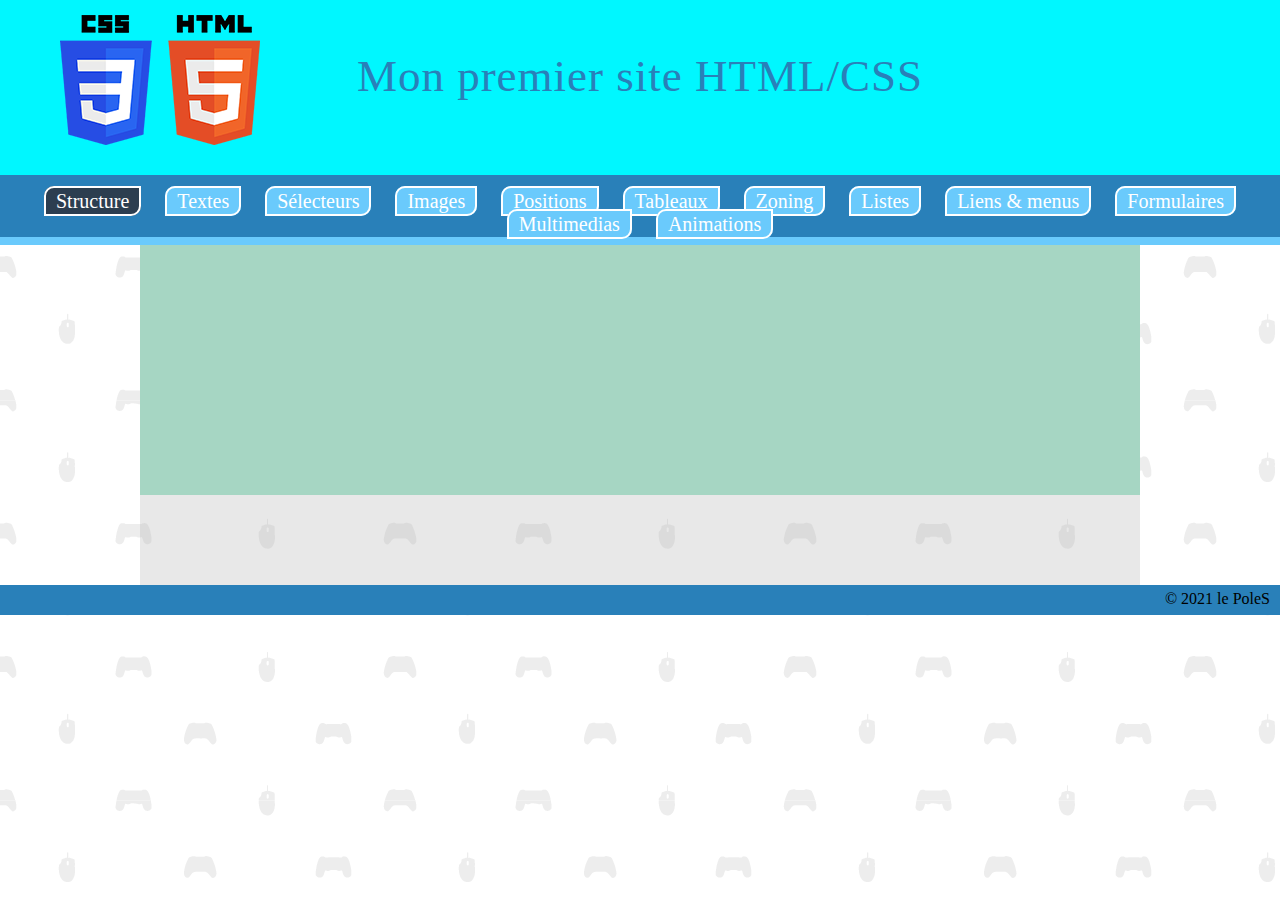
<file: index.html>
<!DOCTYPE html <html lang='fr'>

<head>
    <meta charset='UTF-8'>
    <meta name='viewport' content='width=device-width, initial-scale=1.0'>
    <meta http-equiv='X-UA-Compatible' content='ie=edge'>
    <meta name='description' content='index su site, page structure'>
    <meta name='author' content='Chanrothmony Khy'>
    <title>Ma page structure</title>

    <link rel="preconnect" href="https://fonts.googleapis.com">
    <link rel="preconnect" href="https://fonts.gstatic.com" crossorigin>
    <link
        href="https://fonts.googleapis.com/css2?family=Caveat+Brush&family=Cormorant+Garamond:ital,wght@0,300;0,400;0,500;0,700;1,300;1,400;1,500&family=Open+Sans:wght@300&family=Yanone+Kaffeesatz:wght@300&display=swap"
        rel="stylesheet">
    <link rel="stylesheet" href="https://cdnjs.cloudflare.com/ajax/libs/font-awesome/6.0.0-beta3/css/all.min.css"
        integrity="sha512-Fo3rlrZj/k7ujTnHg4CGR2D7kSs0v4LLanw2qksYuRlEzO+tcaEPQogQ0KaoGN26/zrn20ImR1DfuLWnOo7aBA=="
        crossorigin="anonymous" referrerpolicy="no-referrer" />

    <!-- Mon CSS-->
    <link rel='stylesheet' href='css/style.css'>
</head>

<body>
    <header>
        <div id="logo">
            <a href="#logo">
                <button type="button">
                    <i class="fas fa-arrow-circle-up"></i>
                </button>
            </a>

            <img src="img/logo.png" alt="css 3, html 5">
        </div>

        <div id="slogan">
         <h1>Mon premier site HTML/CSS</h1>
        </div>

        <div id="social">
            <a href="https://www.facebook.com/" target="_blank">
                <i class="fab fa-facebook-square"></i>
                <a href="https://wwww.instagram.com" target="_blank">
                <i class="fab fa-instagram"></i>
            </a>
        </div>

        <div class="clear"></div>
    </header>

    <nav>
        <div class="ancreNav">
            <a href="index.html" class="activ">Structure</a>
            <a href="texte.html">Textes</a>
            <a href="selecteur.html">Sélecteurs</a>
            <a href="image.html">Images</a>
            <a href="position.html">Positions</a>
            <a href="tableau.html">Tableaux</a>
            <a href="zoning.html">Zoning</a>
            <a href="listes.html">Listes</a>
            <a href="lien_menu.html">Liens & menus</a>
            <a href="formulaire.html">Formulaires</a>
            <a href="multimedia.html">Multimedias</a>
            <a href="animation.html">Animations</a>
        </div>
    </nav>

    <main>
        <!-- main contenu principal, exclusif à cette page-->
        <aside>
            <!-- contenu secondaire-->
        </aside>

        <section>
            <!-- titres, textes, regroupé par thématiques-->
            <div>
                <!--Zone de contenu supplémentaire, type block-->
            </div>

            <span>
                <!-- Zone de contenu supplémentaire, type inline-->
            </span>

            <article>
                <!-- Encore du contenu-->
            </article>
        </section>
    </main>
    <footer>
        <!-- Liens administratifs, mentions légales, plan du site, cgu et cgv, contact, copyright-->
        <small>&copy; 2021 le PoleS</small>
    </footer>
</body>

</html>
</file>
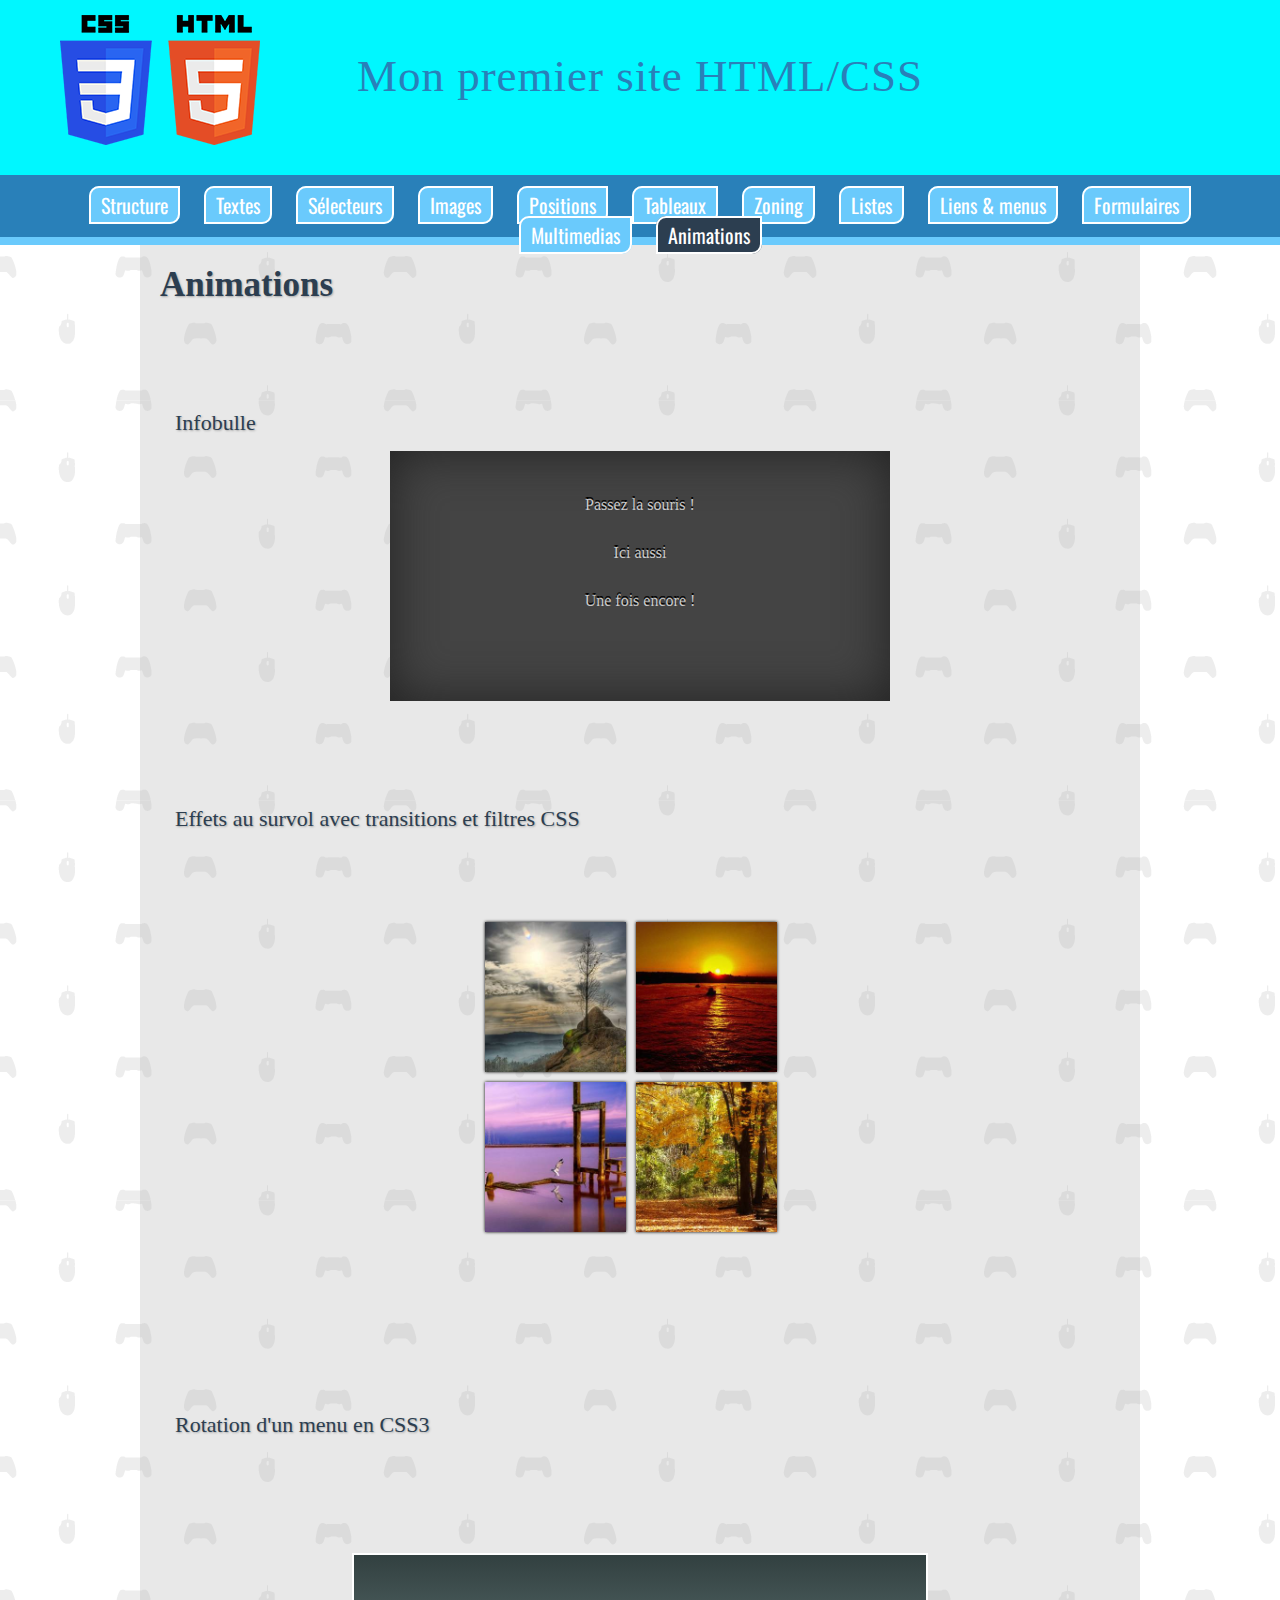
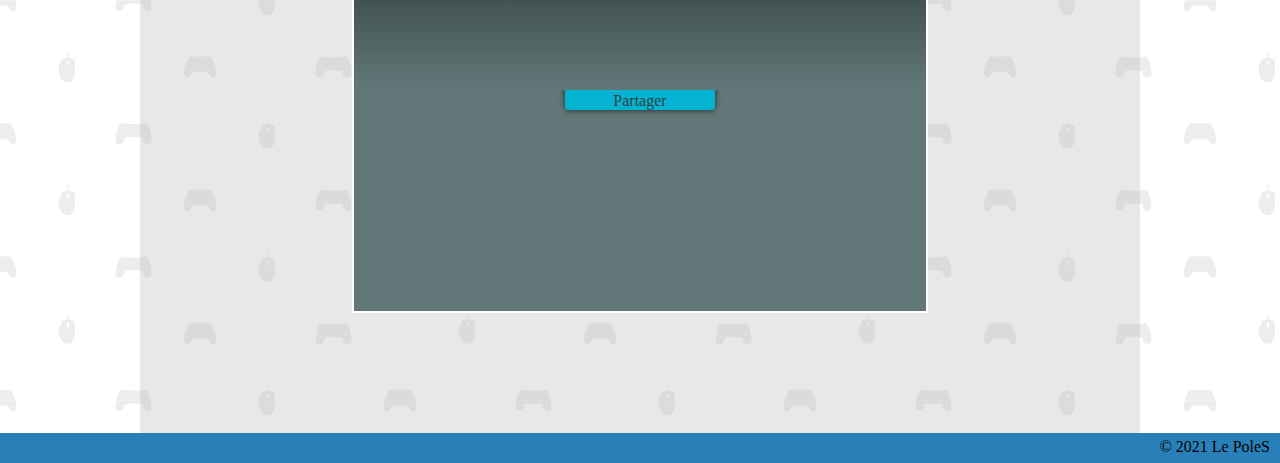
<file: animation.html>
<!DOCTYPE html>
<html lang='fr'>

<head>
    <meta charset='UTF-8'>
    <meta name='viewport' content='width=device-width, initial-scale=1.0'>
    <meta http-equiv='X-UA-Compatible' content='ie=edge'>
    <meta name='description' content='Ma page animation en HTML'>
    <meta name='author' content='Chanrothmony Khy'>
    <title>Ma page animation</title>

    <!-- Google Font -->
    <link rel="preconnect" href="https://fonts.googleapis.com">
    <link rel="preconnect" href="https://fonts.gstatic.com" crossorigin>
    <link href="https://fonts.googleapis.com/css2?family=Anton&family=Lemonada&family=Oswald:wght@300&display=swap"
        rel="stylesheet">
    <!-- CDN de Font-awesome-->
    <link rel="stylesheet" href="https://cdnjs.cloudflare.com/ajax/libs/font-awesome/6.0.0-beta3/css/all.min.css"
        integrity="sha512-Fo3rlrZj/k7ujTnHg4CGR2D7kSs0v4LLanw2qksYuRlEzO+tcaEPQogQ0KaoGN26/zrn20ImR1DfuLWnOo7aBA=="
        crossorigin="anonymous" referrerpolicy="no-referrer" />
    <!-- Mon CSS-->
    <link rel='stylesheet' href='css/style.css'>
</head>

<body>
    <header>
        <div id="logo">
            <a href="#logo">
                <button type="button">
                    <i class="fas fa-arrow-circle-up"></i>
                </button>
            </a>

            <img src="img/logo.png" alt="css 3, html 5">
        </div>

        <div id="slogan">
            <h1>Mon premier site HTML/CSS</h1>
        </div>

        <div id="social">
            <a href="https://www.facebook.com/" target="_blank">
                <i class="fab fa-facebook-square"></i>
            </a>

            <a href="http://www.instagram.com/" target="_blank">
                <i class="fab fa-instagram-square"></i>
            </a>
        </div>

        <div class="clear"></div>
    </header>

    <nav>
        <div class="ancreNav">
            <a href="index.html">Structure</a>
            <a href="texte.html">Textes</a>
            <a href="selecteur.html">Sélecteurs</a>
            <a href="image.html">Images</a>
            <a href="position.html">Positions</a>
            <a href="tableau.html">Tableaux</a>
            <a href="zoning.html">Zoning</a>
            <a href="listes.html">Listes</a>
            <a href="lien_menu.html">Liens & menus</a>
            <a href="formulaire.html">Formulaires</a>
            <a href="multimedia.html">Multimedias</a>
            <a href="animation.html" class="activ">Animations</a>
        </div>
    </nav>

    <main>
        <h2>Animations</h2>

        <section>
            <h3>Infobulle</h3>

            <div class="infoBulle">
                <p>
                    <a href="#">Passez la souris !<span>Salut, je suis un pop up</span></a>
                </p>
                <p>
                    <a href="#">Ici aussi<span>Un autre pop up</span></a>
                </p>
                <p>
                    <a href="#">Une fois encore !<span>C'est bon la dernière !</span></a>
                </p>
            </div>
        </section>

        <section>
            <h3>Effets au survol avec transitions et filtres CSS</h3>

            <ul class="imgEffets">
                <li><img src="img/survol_img1.jpg" alt=""></li>
                <li><img src="img/survol_img2.jpg" alt=""></li>
                <li><img src="img/survol_img3.jpg" alt=""></li>
                <li><img src="img/survol_img4.jpg" alt=""></li>
            </ul>
        </section>

        <section>
            <h3>Rotation d'un menu en CSS3</h3>

            <div id="menuRotate">
                <dl class="menu">
                    <dt class="btnRot">Partager</dt>
                    <dd><a href="#">...</a></dd>
                    <dd><a href="#">Delicious</a></dd>
                    <dd><a href="#">Facebook</a></dd>
                    <dd><a href="#">Twitter</a></dd>
                </dl>

                <div class="masque"></div>
                <div class="ombre"></div>
            </div>
        </section>

        <div class="clear"></div>
    </main>

    <footer>
        <!-- liens administratifs, mentions légales, plan du site, cgu et cgv, contact, copyright-->
        <small>&copy; 2021 Le PoleS</small>
    </footer>

</body>

</html>
</file>
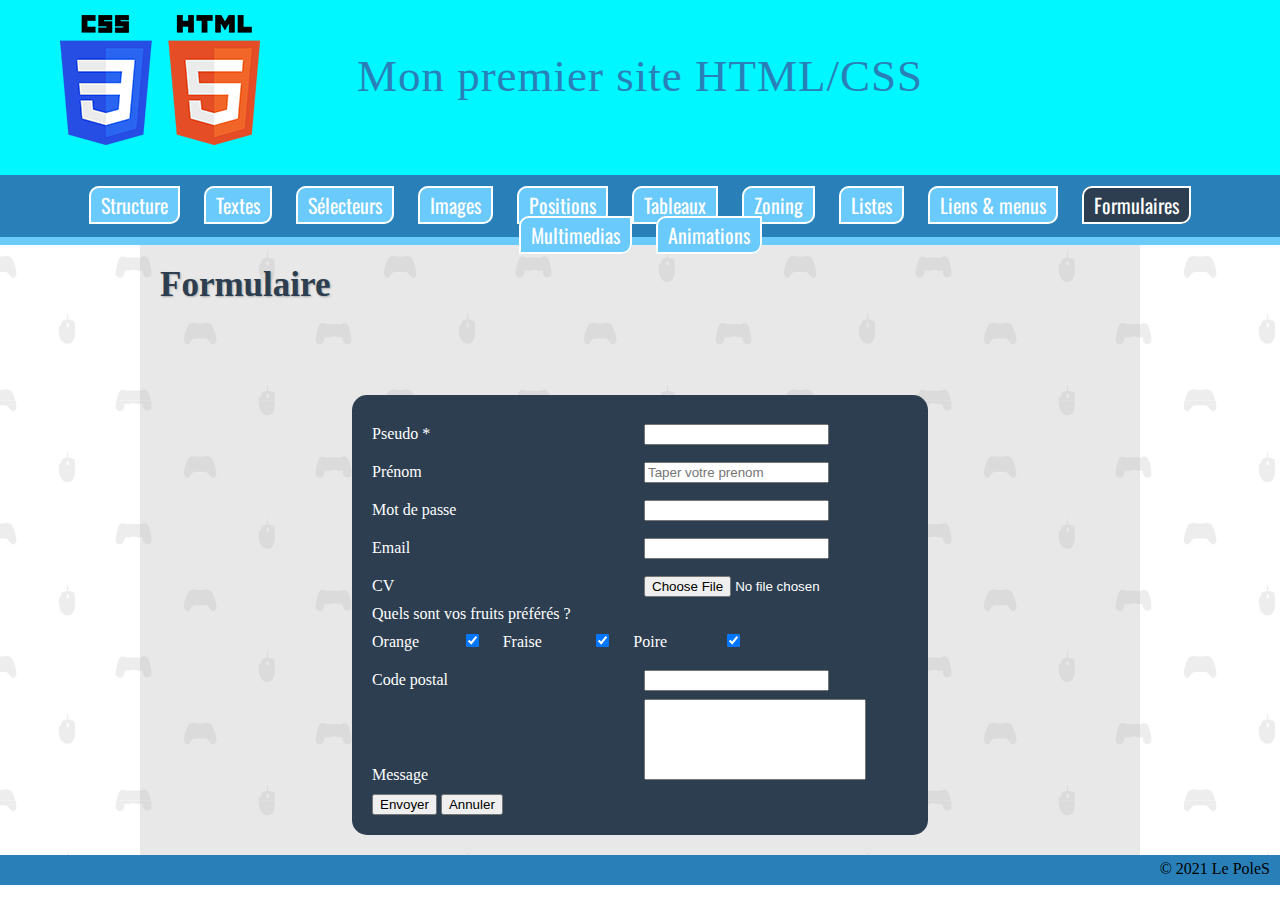
<file: formulaire.html>
<!DOCTYPE html>
<html lang='fr'>

<head>
    <meta charset='UTF-8'>
    <meta name='viewport' content='width=device-width, initial-scale=1.0'>
    <meta http-equiv='X-UA-Compatible' content='ie=edge'>
    <meta name='description' content='Mon formulaire en HTML'>
    <meta name='author' content='Chanrothmony Khy'>
    <title>Formulaire</title>

    <!-- Google Font -->
    <link rel="preconnect" href="https://fonts.googleapis.com">
    <link rel="preconnect" href="https://fonts.gstatic.com" crossorigin>
    <link href="https://fonts.googleapis.com/css2?family=Anton&family=Lemonada&family=Oswald:wght@300&display=swap"
        rel="stylesheet">
    <!-- CDN de Font-awesome-->
    <link rel="stylesheet" href="https://cdnjs.cloudflare.com/ajax/libs/font-awesome/6.0.0-beta3/css/all.min.css"
        integrity="sha512-Fo3rlrZj/k7ujTnHg4CGR2D7kSs0v4LLanw2qksYuRlEzO+tcaEPQogQ0KaoGN26/zrn20ImR1DfuLWnOo7aBA=="
        crossorigin="anonymous" referrerpolicy="no-referrer" />
    <!-- Mon CSS-->
    <link rel='stylesheet' href='css/style.css'>
</head>

<body>
    <header>
        <div id="logo">
            <a href="#logo">
                <button type="button">
                    <i class="fas fa-arrow-circle-up"></i>
                </button>
            </a>

            <img src="img/logo.png" alt="css 3, html 5">
        </div>

        <div id="slogan">
            <h1>Mon premier site HTML/CSS</h1>
        </div>

        <div id="social">
            <a href="https://www.facebook.com/" target="_blank">
                <i class="fab fa-facebook-square"></i>
            </a>

            <a href="http://www.instagram.com/" target="_blank">
                <i class="fab fa-instagram-square"></i>
            </a>
        </div>

        <div class="clear"></div>
    </header>

    <nav>
        <div class="ancreNav">
            <a href="index.html">Structure</a>
            <a href="texte.html">Textes</a>
            <a href="selecteur.html">Sélecteurs</a>
            <a href="image.html">Images</a>
            <a href="position.html">Positions</a>
            <a href="tableau.html">Tableaux</a>
            <a href="zoning.html">Zoning</a>
            <a href="listes.html">Listes</a>
            <a href="lien_menu.html">Liens & menus</a>
            <a href="formulaire.html" class="activ">Formulaires</a>
            <a href="multimedia.html">Multimedias</a>
            <a href="animation.html">Animations</a>
        </div>
    </nav>

    <main>
        <h2>Formulaire</h2>

        <section class="formulaire">
            <form action="url de destination" method="post" enctype="multipart/form-data">
                <label for="pseudo">Pseudo *</label>
                <input type="text" id="pseudo" name="pseudo" required>

                <label for="prenom">Prénom</label>
                <input type="text" id="prenom" name="prenom" placeholder="Taper votre prenom">

                <label for="mdp">Mot de passe</label>
                <input type="password" id="mdp" name="mdp">

                <label for="email">Email</label>
                <input type="email" id="email" name="email">

                <label for="cv">CV</label>
                <input type="file" id="cv" name="cv">

                <p>Quels sont vos fruits préférés ?</p>
                <label for="orange">Orange</label>
                <input type="checkbox" id="orange" value="orange" checked>
                <label for="fraise">Fraise</label>
                <input type="checkbox" id="fraise" value="fraise" checked>
                <label for="poire">Poire</label>
                <input type="checkbox" id="poire" value="poire" checked>

                <label for="cp">Code postal</label>
                <input type="text id" id="cp" name="cp" maxlength="5" pattern="[0-9]{5}" title="5 chiffres entre 0 et 9">
                <br>

                <label for="message">Message</label>
                <textarea name="message" id="message" cols="25" rows="5"></textarea>
                <br>

                <input type="submit" name="envoyer" value="Envoyer">
                <input type="reset" name="annuler" value="Annuler">
            </form>
        </section>
    </main>

    <footer>
        <!-- liens administratifs, mentions légales, plan du site, cgu et cgv, contact, copyright-->
        <small>&copy; 2021 Le PoleS</small>
    </footer>

</body>

</html>
</file>
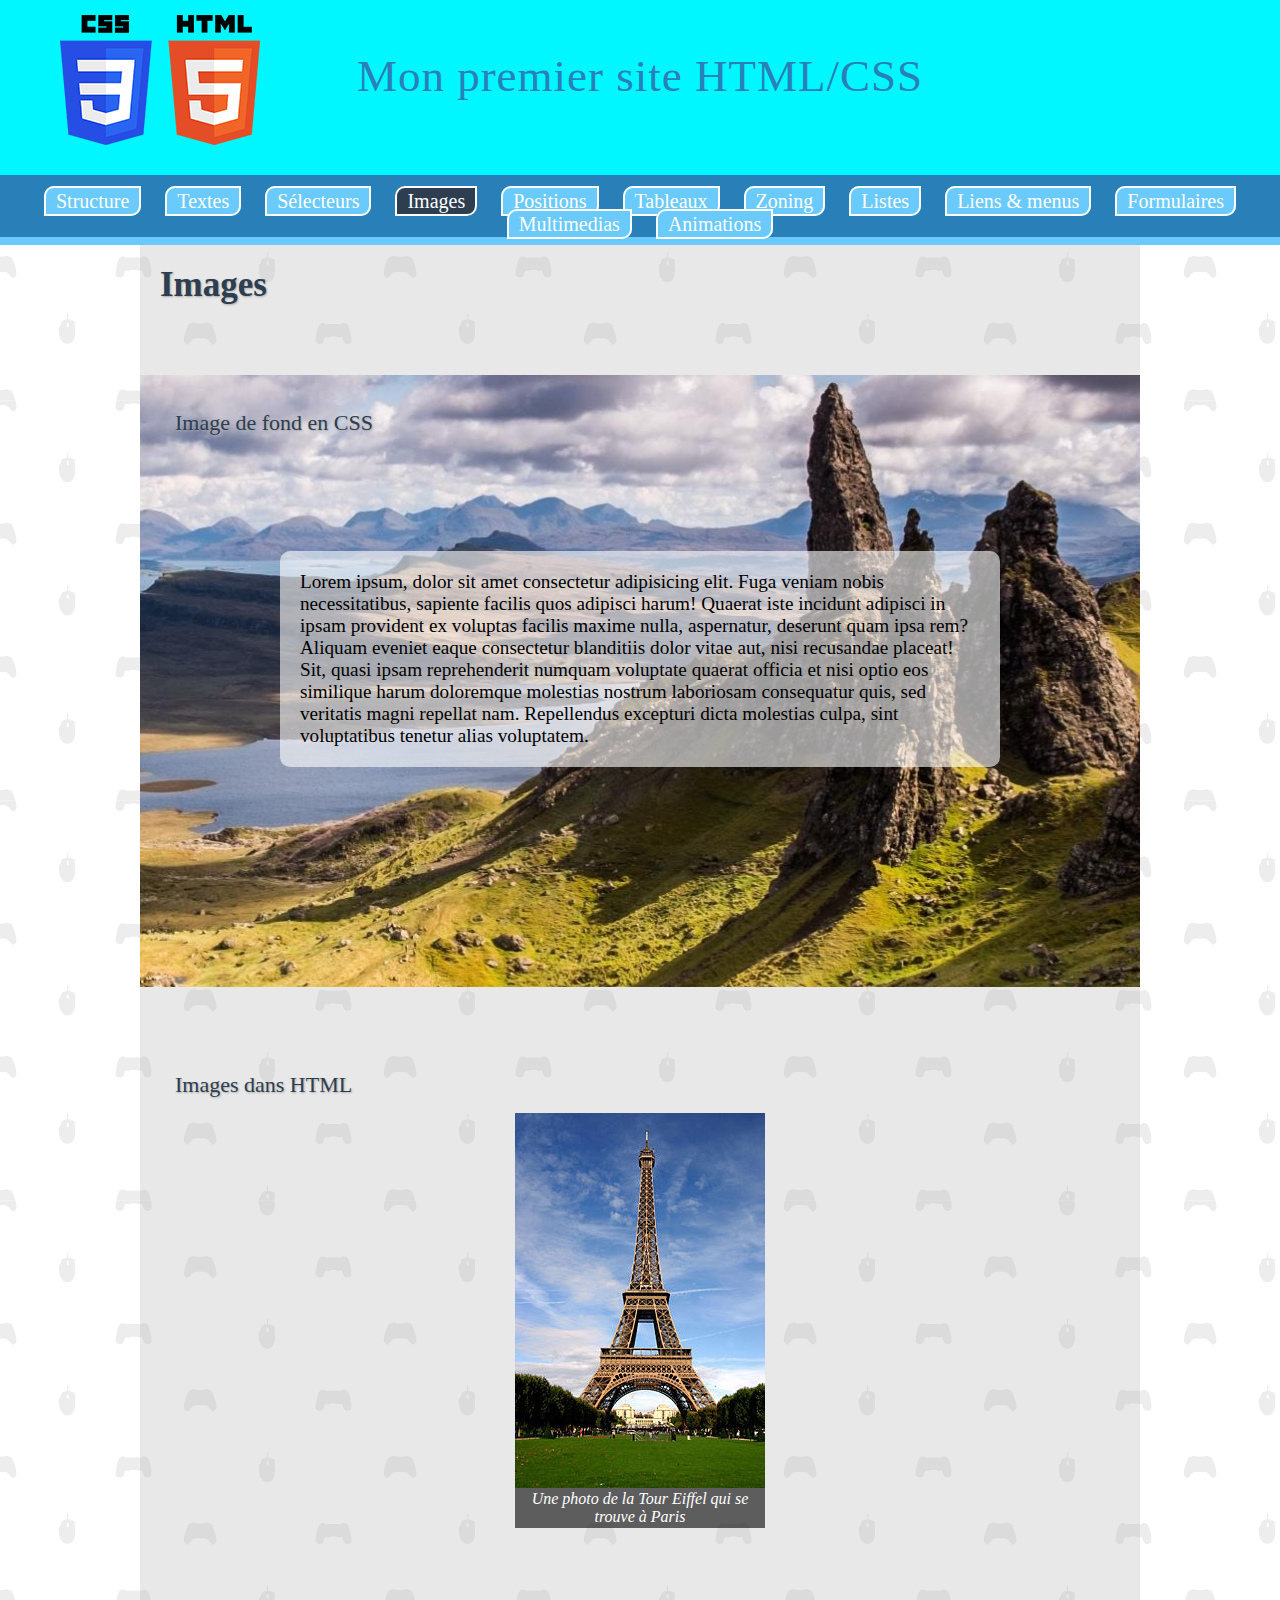
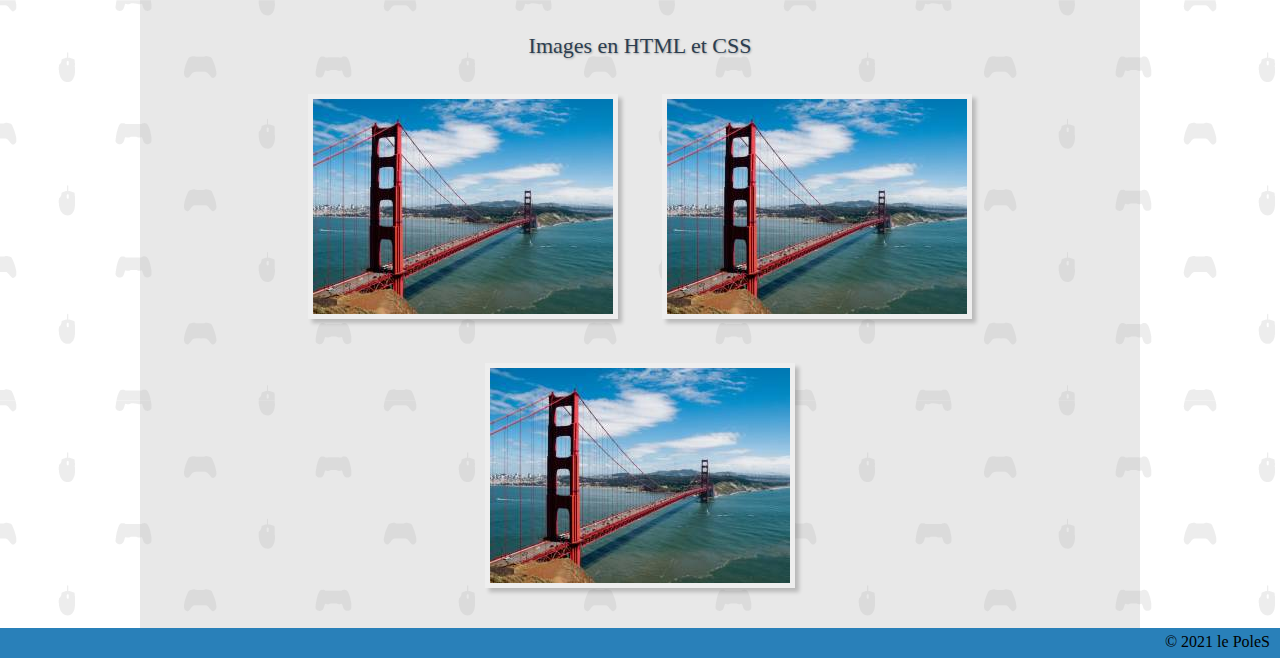
<file: image.html>
<!DOCTYPE html <html lang='fr'>

<head>
    <meta charset='UTF-8'>
    <meta name='viewport' content='width=device-width, initial-scale=1.0'>
    <meta http-equiv='X-UA-Compatible' content='ie=edge'>
    <meta name='description' content='Mes images en HTML / CSS'>
    <meta name='author' content='Chanrothmony Khy'>
    <title>Ma page images</title>

    <!-- Google Font-->
    <link rel="preconnect" href="https://fonts.googleapis.com">
    <link rel="preconnect" href="https://fonts.gstatic.com" crossorigin>
    <link
        href="https://fonts.googleapis.com/css2?family=Caveat+Brush&family=Cormorant+Garamond:ital,wght@0,300;0,400;0,500;0,700;1,300;1,400;1,500&family=Open+Sans:wght@300&family=Yanone+Kaffeesatz:wght@300&display=swap"
        rel="stylesheet">
    <!-- CDN de Font-awesome-->
    <link rel="stylesheet" href="https://cdnjs.cloudflare.com/ajax/libs/font-awesome/6.0.0-beta3/css/all.min.css"
        integrity="sha512-Fo3rlrZj/k7ujTnHg4CGR2D7kSs0v4LLanw2qksYuRlEzO+tcaEPQogQ0KaoGN26/zrn20ImR1DfuLWnOo7aBA=="
        crossorigin="anonymous" referrerpolicy="no-referrer" />

    <!-- Mon CSS-->
    <link rel='stylesheet' href='css/style.css'>
</head>

<body>
    <header>
        <div id="logo">
            <a href="#logo">
                <button type="button">
                    <i class="fas fa-arrow-circle-up"></i>
                </button>
            </a>

            <img src="img/logo.png" alt="css 3, html 5">
        </div>

        <div id="slogan">
            <h1>Mon premier site HTML/CSS</h1>
        </div>

        <div id="social">
            <a href="https://www.facebook.com/" target="_blank">
                <i class="fab fa-facebook-square"></i>
                <a href="https://wwww.instagram.com" target="_blank">
                    <i class="fab fa-instagram"></i>
                </a>
        </div>

        <div class="clear"></div>
    </header>

    <nav>
        <div class="ancreNav">
            <a href="index.html">Structure</a>
            <a href="texte.html">Textes</a>
            <a href="selecteur.html" >Sélecteurs</a>
            <a href="image.html" class="activ">Images</a>
            <a href="position.html">Positions</a>
            <a href="tableau.html">Tableaux</a>
            <a href="zoning.html">Zoning</a>
            <a href="listes.html">Listes</a>
            <a href="lien_menu.html">Liens & menus</a>
            <a href="formulaire.html">Formulaires</a>
            <a href="multimedia.html">Multimedias</a>
            <a href="animation.html">Animations</a>
        </div>
    </nav>

    <main>
        <h2>Images</h2>
        <section class="imageFond">
            <h3>Image de fond en CSS</h3>
            <p>
                Lorem ipsum, dolor sit amet consectetur adipisicing elit. Fuga veniam nobis necessitatibus, sapiente
                facilis quos adipisci harum! Quaerat iste incidunt adipisci in ipsam provident ex voluptas facilis
                maxime nulla, aspernatur, deserunt quam ipsa rem? Aliquam eveniet eaque consectetur blanditiis dolor
                vitae aut, nisi recusandae placeat! Sit, quasi ipsam reprehenderit numquam voluptate quaerat officia et
                nisi optio eos similique harum doloremque molestias nostrum laboriosam consequatur quis, sed veritatis
                magni repellat nam. Repellendus excepturi dicta molestias culpa, sint voluptatibus tenetur alias
                voluptatem.
            </p>
        </section>

        <section>
            <h3>Images dans HTML</h3>
            <figure>
                <img src="img/toureiffel.jpg" alt="Cette photo montre la Tour Eiffel" title="La Tour Eiffel">
                
                <figcaption>Une photo de la Tour Eiffel qui se trouve à Paris</figcaption>
            </figure>
        </section>

        <section class="rotationImg">
            <h3>Images en HTML et CSS</h3>
            <img src="img/image.jpg" alt="" class="image">
            <img src="img/image.jpg" alt="" class="image">
            <img src="img/image.jpg" alt="" class="rotation360 image">
        </section>
    </main>

    <footer>
        <!-- Liens administratifs, mentions légales, plan du site, cgu et cgv, contact, copyright-->
        <small>&copy; 2021 le PoleS</small>
    </footer>
</body>

</html>
</file>
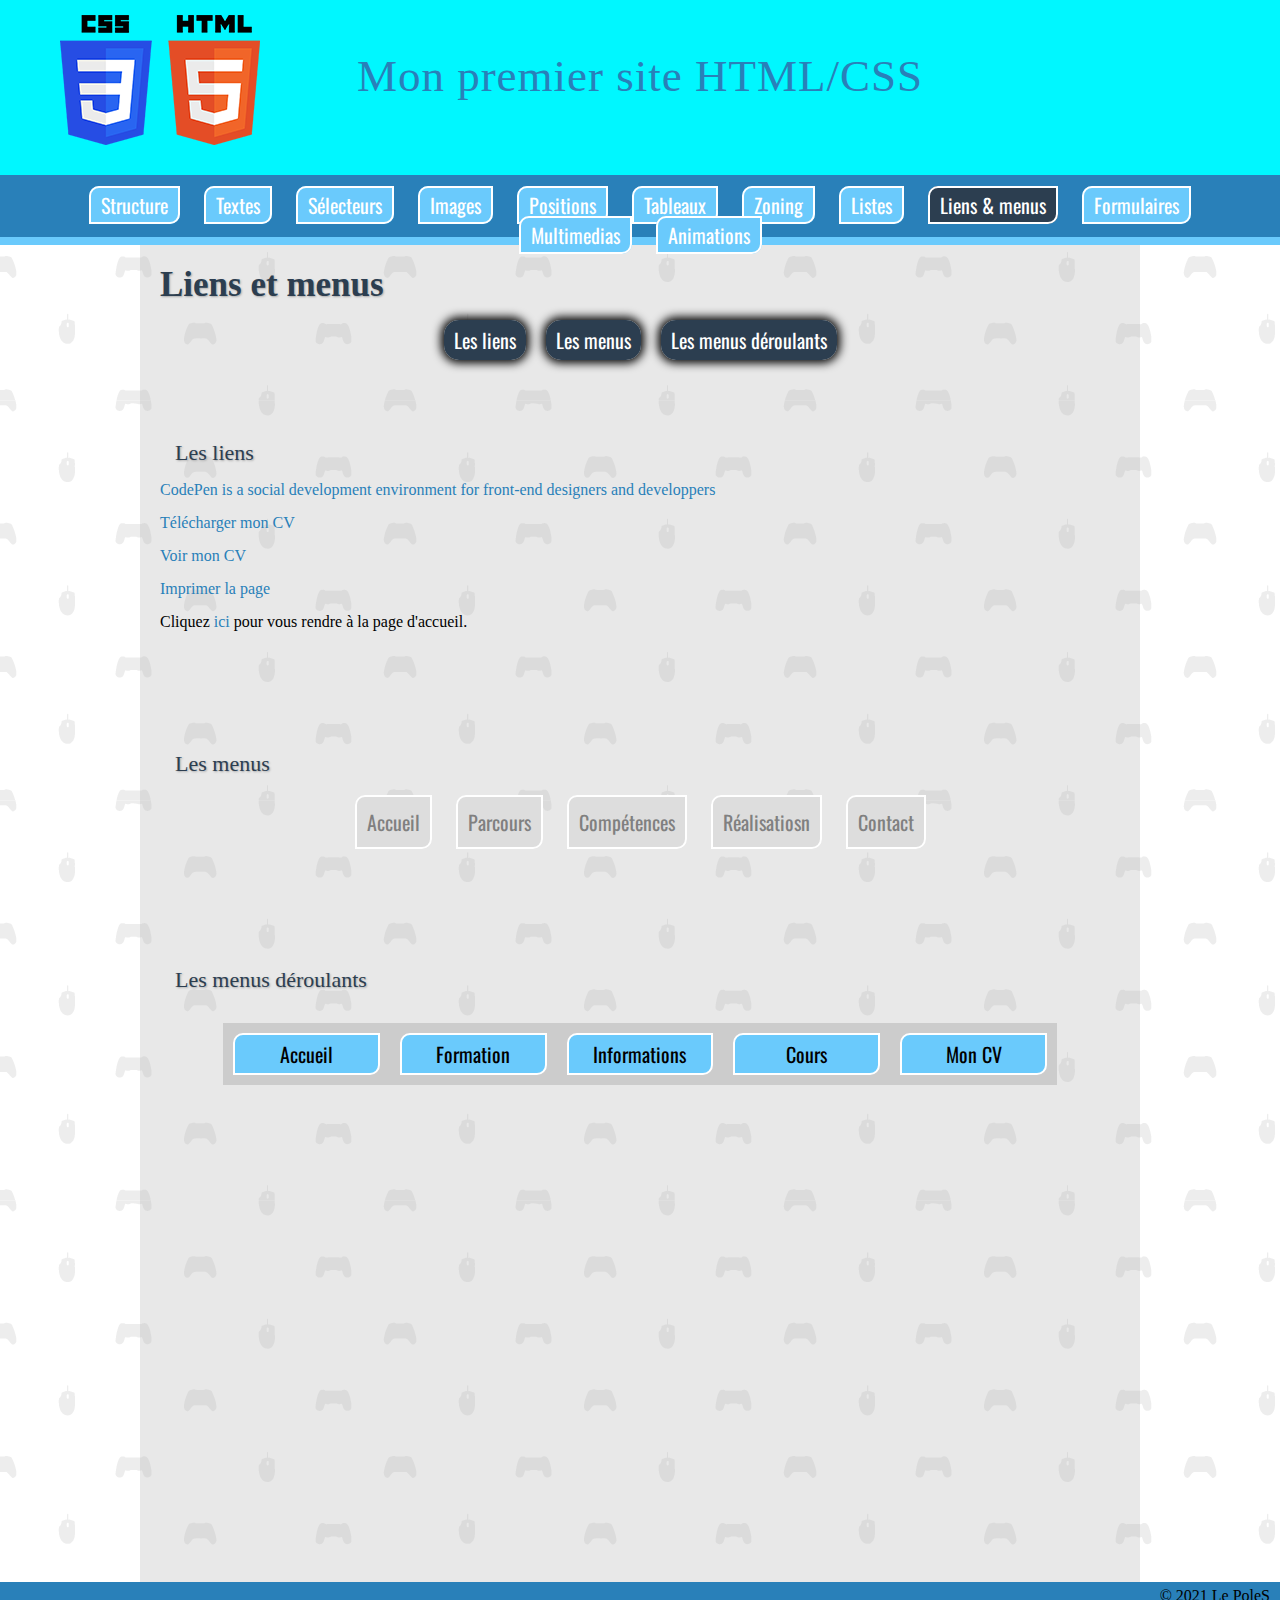
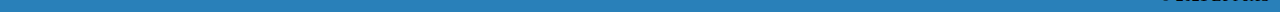
<file: lien_menu.html>
<!DOCTYPE html>
<html lang='fr'>

<head>
    <meta charset='UTF-8'>
    <meta name='viewport' content='width=device-width, initial-scale=1.0'>
    <meta http-equiv='X-UA-Compatible' content='ie=edge'>
    <meta name='description' content='Les liens et menu en HTML'>
    <meta name='author' content='Chanrothmony Khy'>
    <title>Les liens et menus</title>

    <!-- Google Font -->
    <link rel="preconnect" href="https://fonts.googleapis.com">
    <link rel="preconnect" href="https://fonts.gstatic.com" crossorigin>
    <link href="https://fonts.googleapis.com/css2?family=Anton&family=Lemonada&family=Oswald:wght@300&display=swap"
        rel="stylesheet">
    <!-- CDN de Font-awesome-->
    <link rel="stylesheet" href="https://cdnjs.cloudflare.com/ajax/libs/font-awesome/6.0.0-beta3/css/all.min.css"
        integrity="sha512-Fo3rlrZj/k7ujTnHg4CGR2D7kSs0v4LLanw2qksYuRlEzO+tcaEPQogQ0KaoGN26/zrn20ImR1DfuLWnOo7aBA=="
        crossorigin="anonymous" referrerpolicy="no-referrer" />
    <!-- Mon CSS-->
    <link rel='stylesheet' href='css/style.css'>
</head>

<body>
    <header>
        <div id="logo">
            <a href="#logo">
                <button type="button">
                    <i class="fas fa-arrow-circle-up"></i>
                </button>
            </a>

            <img src="img/logo.png" alt="css 3, html 5">
        </div>

        <div id="slogan">
            <h1>Mon premier site HTML/CSS</h1>
        </div>

        <div id="social">
            <a href="https://www.facebook.com/" target="_blank">
                <i class="fab fa-facebook-square"></i>
            </a>

            <a href="http://www.instagram.com/" target="_blank">
                <i class="fab fa-instagram-square"></i>
            </a>
        </div>

        <div class="clear"></div>
    </header>

    <nav>
        <div class="ancreNav">
            <a href="index.html">Structure</a>
            <a href="texte.html">Textes</a>
            <a href="selecteur.html">Sélecteurs</a>
            <a href="image.html">Images</a>
            <a href="position.html">Positions</a>
            <a href="tableau.html">Tableaux</a>
            <a href="zoning.html">Zoning</a>
            <a href="listes.html">Listes</a>
            <a href="lien_menu.html" class="activ">Liens & menus</a>
            <a href="formulaire.html">Formulaires</a>
            <a href="multimedia.html">Multimedias</a>
            <a href="animation.html">Animations</a>
        </div>
    </nav>

    <main>
        <h2>Liens et menus</h2>

        <div class="ancre">
            <a href="#lien">Les liens</a>
            <a href="#menu">Les menus</a>
            <a href="#menuDeroulant">Les menus déroulants</a>
        </div>

        <section id="lien">
            <h3>Les liens</h3>
            <a href="https://codepen.io" target="_blank"
                title="Se rendre sur le site CodePen, s'ouvre dans un nouvel onglet">
            CodePen is a social development environment for front-end designers and developpers
        </a>
        <br><!-- différent sur Firefox et Chrome-->
        <a href="file/cv.doc">Télécharger mon CV</a>
        <br>
        <a href="../site_multipages/files/Bleu Minimal Infographique CV.pdf">Voir mon CV</a>
        <br>
        <a href="#" onclick="window.print()">Imprimer la page</a>
        <br>

        <p>
            Cliquez
            <a href="index.html">ici</a>
            pour vous rendre à la page d'accueil.
        </p>
        </section>

        <section id="menu">
            <h3>Les menus</h3>

            <nav>
                <ul>
                    <li><a href="#">Accueil</a></li>
                    <li><a href="#">Parcours</a></li>
                    <li><a href="#">Compétences</a></li>
                    <li><a href="#">Réalisatiosn</a></li>
                    <li><a href="#">Contact</a></li>
                </ul>
            </nav>
        </section>

        <section id="menuDeroulant">
            <h3>Les menus déroulants</h3>

            <nav>
                <ul class="niveau1">
                    <li><a href="#">Accueil</a></li>

                    <li class="sousMenu">
                        <a href="#">Formation</a>

                        <ul class="niveau2">
                            <li><a href="#">Etudiant</a></li>
                            <li><a href="#">Emploi du temps</a></li>
                            <li><a href="#">Recherche d'emploi</a></li>
                            <li><a href="#">Documents</a></li>
                        </ul>
                    </li>

                    <li><a href="#">Informations</a></li>

                    <li class="sousMenu">
                        <a href="#">Cours</a>

                        <ul class="niveau2">
                            <li><a href="#">Internet</a></li>
                            <li><a href="#">HTML / CSS</a></li>
                            <li><a href="#">CMS</a></li>
                            <li><a href="#">Stats</a></li>
                            <li><a href="#">Réseaux sociaux</a></li>
                            <li><a href="#">Référencement</a></li>
                            <li><a href="#">Marketing</a></li>
                            <li><a href="#">Cahier des charges</a></li>
                            <li><a href="#">Photoshop</a></li>
                        </ul>
                    </li>

                    <li><a href="#">Mon CV</a></li>
                </ul>
            </nav>
        </section>
    </main>

    <footer>
        <!-- liens administratifs, mentions légales, plan du site, cgu et cgv, contact, copyright-->
        <small>&copy; 2021 Le PoleS</small>
    </footer>

</body>

</html>
</file>
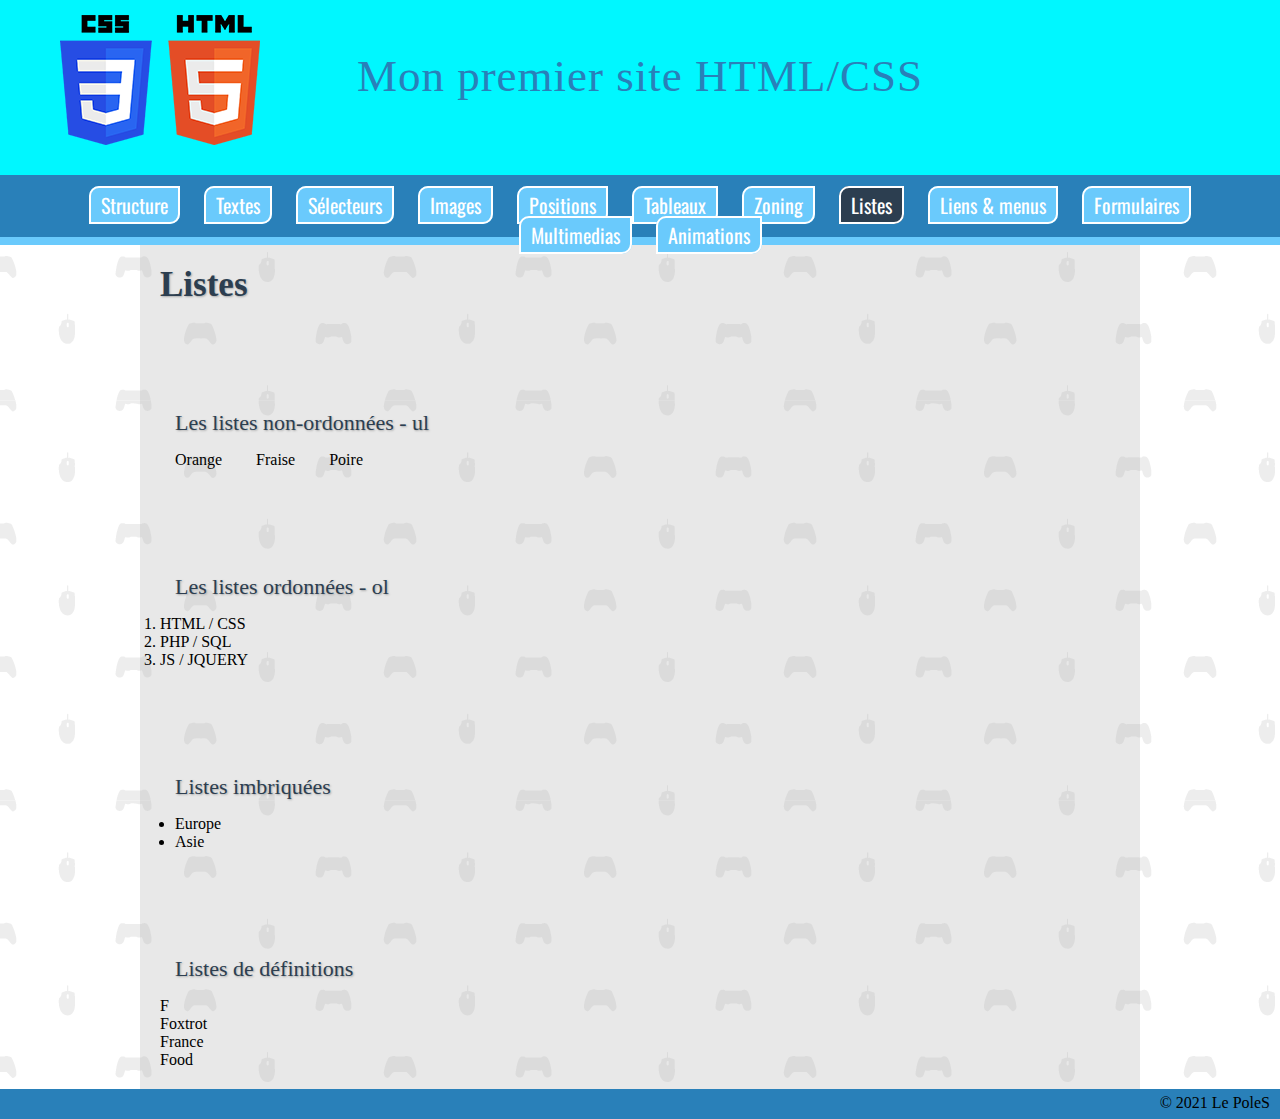
<file: listes.html>
<!DOCTYPE html>
<html lang='fr'>

<head>
	<meta charset='UTF-8'>
	<meta name='viewport' content='width=device-width, initial-scale=1.0'>
	<meta http-equiv='X-UA-Compatible' content='ie=edge'>
	<meta name='description' content='les différents types de liste HTML'>
	<meta name='author' content='Chanrothmony Khy'>
	<title>Ma page liste</title>

	<!-- Google Font -->
	<link rel="preconnect" href="https://fonts.googleapis.com">
	<link rel="preconnect" href="https://fonts.gstatic.com" crossorigin>
	<link href="https://fonts.googleapis.com/css2?family=Anton&family=Lemonada&family=Oswald:wght@300&display=swap" rel="stylesheet">
	<!-- CDN de Font-awesome-->
	<link rel="stylesheet" href="https://cdnjs.cloudflare.com/ajax/libs/font-awesome/6.0.0-beta3/css/all.min.css" integrity="sha512-Fo3rlrZj/k7ujTnHg4CGR2D7kSs0v4LLanw2qksYuRlEzO+tcaEPQogQ0KaoGN26/zrn20ImR1DfuLWnOo7aBA==" crossorigin="anonymous" referrerpolicy="no-referrer" />
	<!-- Mon CSS-->
	<link rel='stylesheet' href='css/style.css'>
</head>

<body>
	<header>
		<div id="logo">
			<a href="#logo">
				<button type="button">
					<i class="fas fa-arrow-circle-up"></i>
				</button>
			</a>

			<img src="img/logo.png" alt="css 3, html 5">
		</div>

		<div id="slogan">
			<h1>Mon premier site HTML/CSS</h1>
		</div>

		<div id="social">
			<a href="https://www.facebook.com/" target="_blank">
				<i class="fab fa-facebook-square"></i>
			</a>

			<a href="http://www.instagram.com/" target="_blank">
				<i class="fab fa-instagram-square"></i>
			</a>
		</div>

		<div class="clear"></div>
	</header>

	<nav>
		<div class="ancreNav">
			<a href="index.html">Structure</a>
			<a href="texte.html">Textes</a>
			<a href="selecteur.html">Sélecteurs</a>
			<a href="image.html">Images</a>
			<a href="position.html">Positions</a>
			<a href="tableau.html">Tableaux</a>
			<a href="zoning.html">Zoning</a>
			<a href="listes.html" class="activ">Listes</a>
			<a href="lien_menu.html">Liens & menus</a>
			<a href="formulaire.html">Formulaires</a>
			<a href="multimedia.html">Multimedias</a>
			<a href="animation.html">Animations</a>
		</div>
	</nav>

	<main>
		<h2>Listes</h2>

		<section>
			<h3>Les listes non-ordonnées - ul</h3>

			<ul class="fruit">
				<li><i class="fas fa-seedling"></i> Orange</li>
				<li><i class="fas fa-seedling"></i> Fraise</li>
				<li><i class="fas fa-seedling"></i> Poire</li>
			</ul>
		</section>

		<section>
			<h3>Les listes ordonnées - ol</h3>

			<ol>
				<li>HTML / CSS</li>
				<li>PHP / SQL</li>
				<li>JS / JQUERY</li>
			</ol>
		</section>

		<section>
			<h3>Listes imbriquées</h3>
			<ul class="imbriquee">
				<li class="europe">Europe
					<ul>
						<li>France</li>
						<li>Italie</li>
						<li>Espagne</li>
					</ul>
				</li>
				<li class="asie">Asie
                    <ul>
                        <li>Chine</li>
                        <li>Japon</li>
                        <li>Laos</li>
                    </ul>
                </li>
			</ul>
		</section>

        <section>
            <h3>Listes de définitions</h3>
            <dl>
                <dt>F</dt>
                <dd>Foxtrot</dd>
                <dd>France</dd>
                <dd>Food</dd>
            </dl>
        </section>
	</main>

	<footer>
		<!-- liens administratifs, mentions légales, plan du site, cgu et cgv, contact, copyright-->
		<small>&copy; 2021 Le PoleS</small>
	</footer>

</body>

</html>
</file>
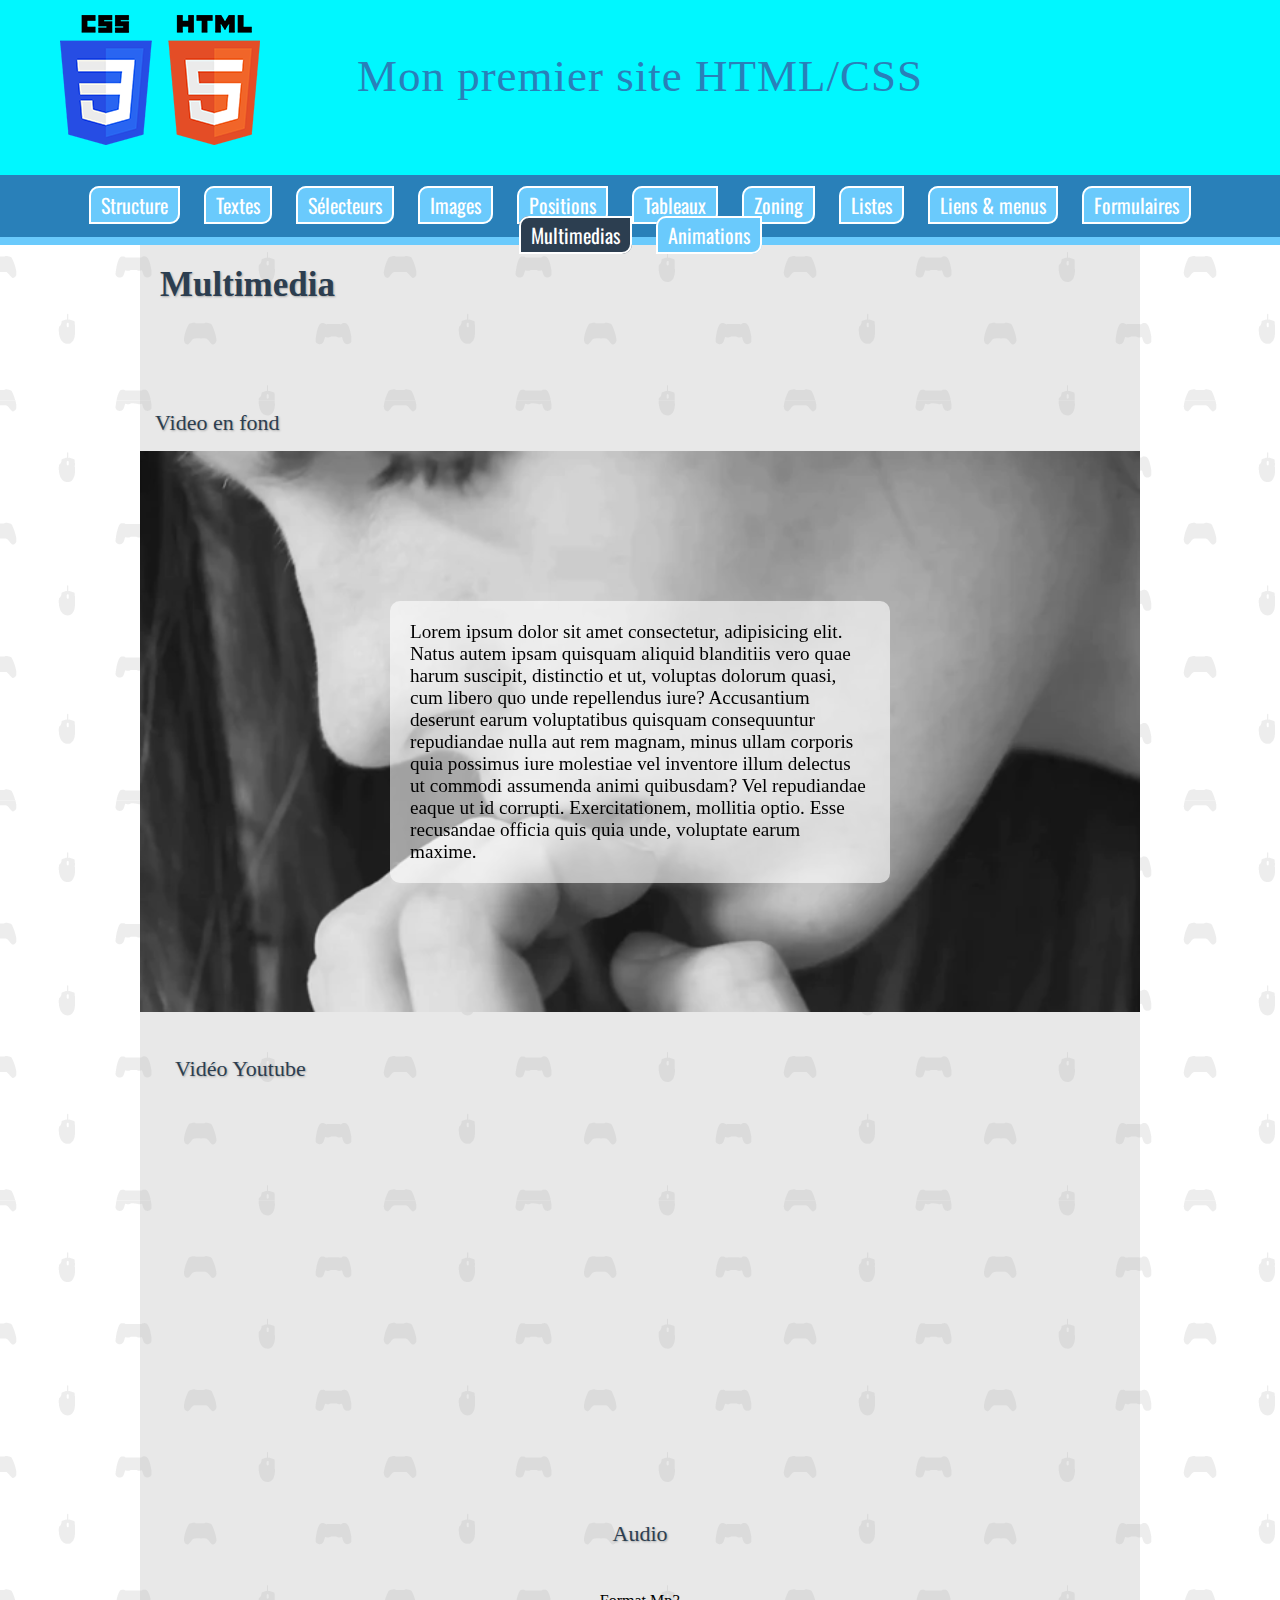
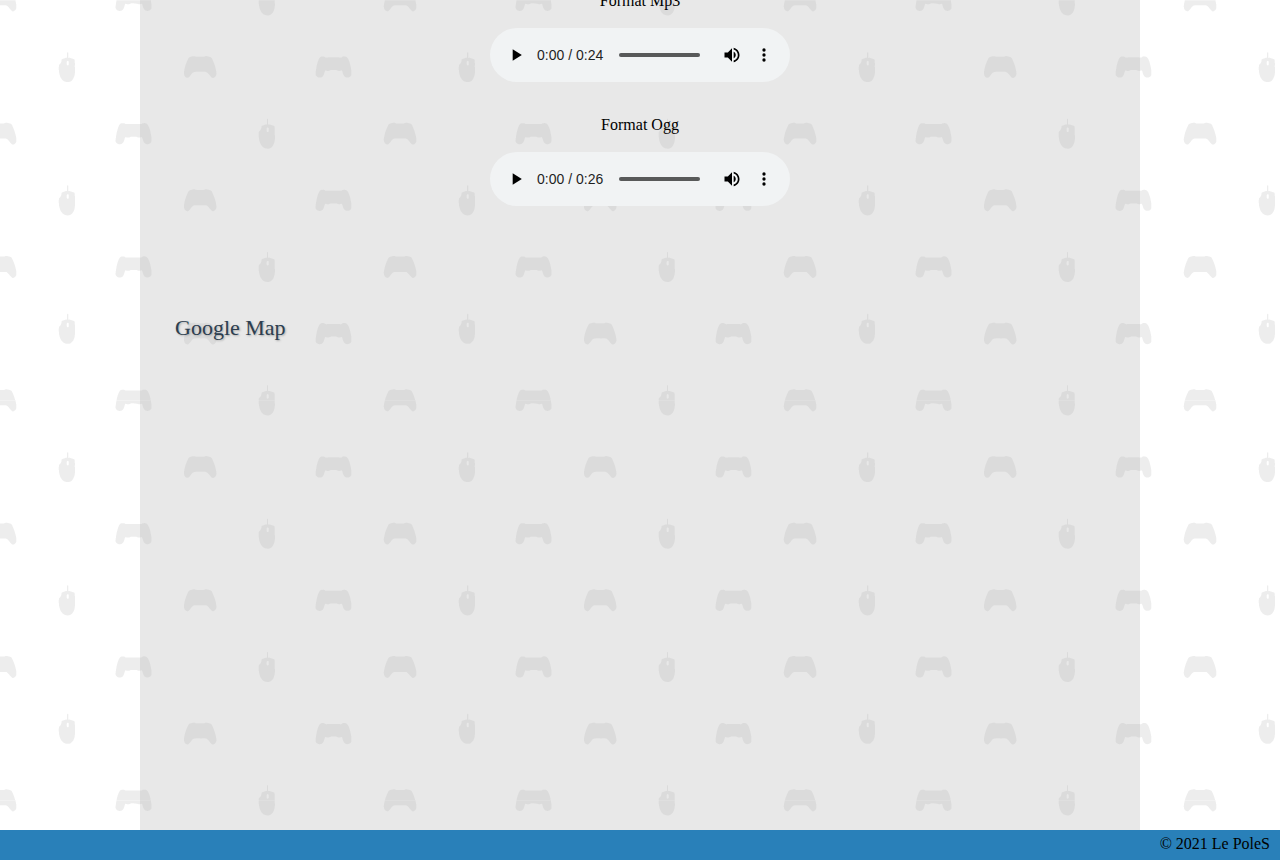
<file: multimedia.html>
<!DOCTYPE html>
<html lang='fr'>

<head>
    <meta charset='UTF-8'>
    <meta name='viewport' content='width=device-width, initial-scale=1.0'>
    <meta http-equiv='X-UA-Compatible' content='ie=edge'>
    <meta name='description' content='Ma page multimedia en HTML'>
    <meta name='author' content='Chanrothmony Khy'>
    <title>Multimedia</title>

    <!-- Google Font -->
    <link rel="preconnect" href="https://fonts.googleapis.com">
    <link rel="preconnect" href="https://fonts.gstatic.com" crossorigin>
    <link href="https://fonts.googleapis.com/css2?family=Anton&family=Lemonada&family=Oswald:wght@300&display=swap"
        rel="stylesheet">
    <!-- CDN de Font-awesome-->
    <link rel="stylesheet" href="https://cdnjs.cloudflare.com/ajax/libs/font-awesome/6.0.0-beta3/css/all.min.css"
        integrity="sha512-Fo3rlrZj/k7ujTnHg4CGR2D7kSs0v4LLanw2qksYuRlEzO+tcaEPQogQ0KaoGN26/zrn20ImR1DfuLWnOo7aBA=="
        crossorigin="anonymous" referrerpolicy="no-referrer" />
    <!-- Mon CSS-->
    <link rel='stylesheet' href='css/style.css'>
</head>

<body>
    <header>
        <div id="logo">
            <a href="#logo">
                <button type="button">
                    <i class="fas fa-arrow-circle-up"></i>
                </button>
            </a>

            <img src="img/logo.png" alt="css 3, html 5">
        </div>

        <div id="slogan">
            <h1>Mon premier site HTML/CSS</h1>
        </div>

        <div id="social">
            <a href="https://www.facebook.com/" target="_blank">
                <i class="fab fa-facebook-square"></i>
            </a>

            <a href="http://www.instagram.com/" target="_blank">
                <i class="fab fa-instagram-square"></i>
            </a>
        </div>

        <div class="clear"></div>
    </header>

    <nav>
        <div class="ancreNav">
            <a href="index.html">Structure</a>
            <a href="texte.html">Textes</a>
            <a href="selecteur.html">Sélecteurs</a>
            <a href="image.html">Images</a>
            <a href="position.html">Positions</a>
            <a href="tableau.html">Tableaux</a>
            <a href="zoning.html">Zoning</a>
            <a href="listes.html">Listes</a>
            <a href="lien_menu.html">Liens & menus</a>
            <a href="formulaire.html">Formulaires</a>
            <a href="multimedia.html" class="activ">Multimedias</a>
            <a href="animation.html">Animations</a>
        </div>
    </nav>

    <main>
        <h2>Multimedia</h2>

        <section class="videoFond">
            <h3>Video en fond</h3>

            <div class="videoTexte">
                <video autoplay loop>
                    <source src="video/videoBackground.webm" type="video/webm">
               
                <source src="video/videoBackground.mp4" type="video/mp4">
                </video>

                <p>
                    Lorem ipsum dolor sit amet consectetur, adipisicing elit. Natus autem ipsam quisquam aliquid
                    blanditiis vero quae harum suscipit, distinctio et ut, voluptas dolorum quasi, cum libero quo unde
                    repellendus iure? Accusantium deserunt earum voluptatibus quisquam consequuntur repudiandae nulla
                    aut rem magnam, minus ullam corporis quia possimus iure molestiae vel inventore illum delectus ut
                    commodi assumenda animi quibusdam? Vel repudiandae eaque ut id corrupti. Exercitationem, mollitia
                    optio. Esse recusandae officia quis quia unde, voluptate earum maxime.
                </p>
            </div>
        </section>

        <section>
            <h3>Vidéo Youtube</h3>

            <iframe width="560" height="315" src="https://www.youtube.com/embed/CEgVBJNhFJk"
                title="YouTube video player" frameborder="0"
                allow="accelerometer; autoplay; clipboard-write; encrypted-media; gyroscope; picture-in-picture"
                allowfullscreen></iframe>
        </section>

        <section class="audio">
            <h3>Audio</h3>

            <h4>Format Mp3</h4>
            <br>
            <audio src="audio/son.mp3" controls></audio>

            <h4>Format Ogg</h4>
            <br>
            <audio src="audio/son.ogg" controls></audio>
        </section>

        <section>
            <h3>Google Map</h3>

            <iframe
                src="https://www.google.com/maps/embed?pb=!1m18!1m12!1m3!1d41892.975704217126!2d2.4251936787088684!3d48.985639100713456!2m3!1f0!2f0!3f0!3m2!1i1024!2i768!4f13.1!3m3!1m2!1s0x47e66ac132891e31%3A0x52e02845c20d28b4!2s95500%20Gonesse!5e0!3m2!1sfr!2sfr!4v1639126377058!5m2!1sfr!2sfr"
                width="600" height="450" style="border:0;" allowfullscreen="" loading="lazy"></iframe>
        </section>
    </main>

    <footer>
        <!-- liens administratifs, mentions légales, plan du site, cgu et cgv, contact, copyright-->
        <small>&copy; 2021 Le PoleS</small>
    </footer>

</body>

</html>
</file>
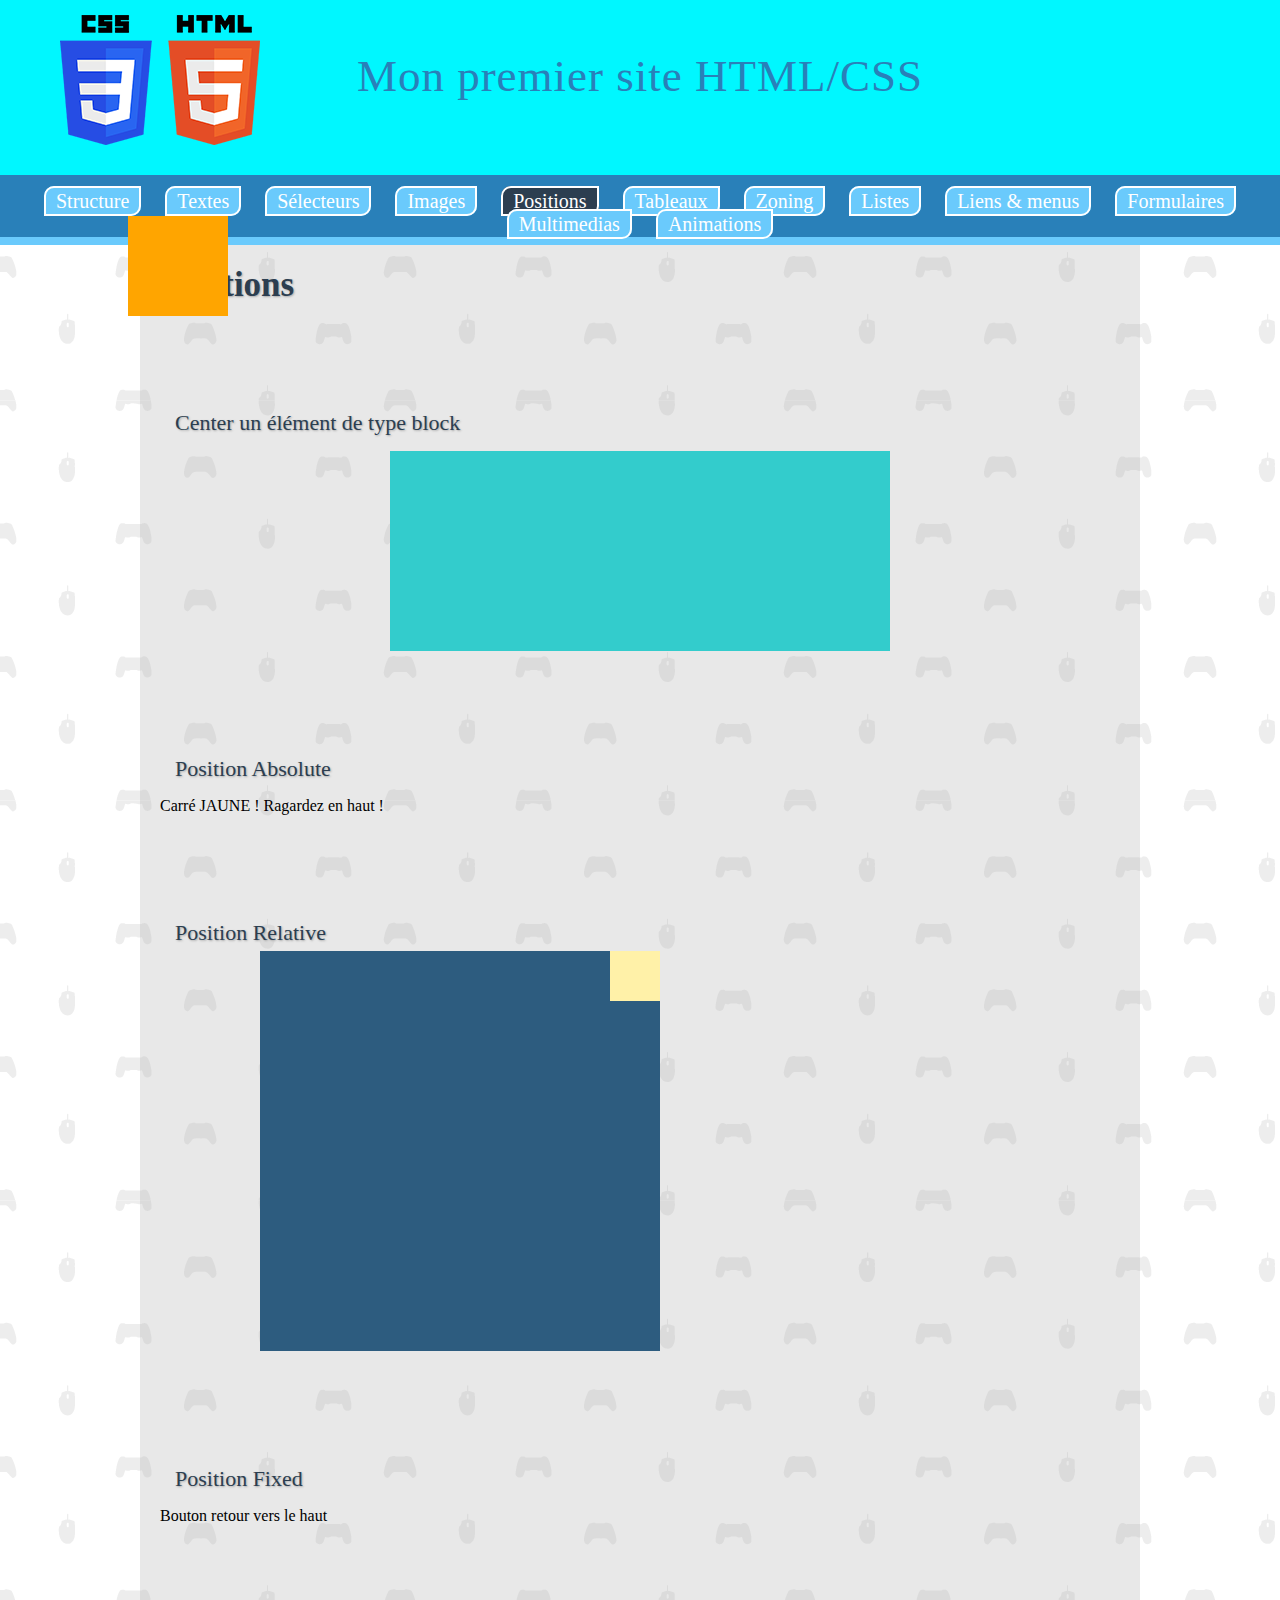
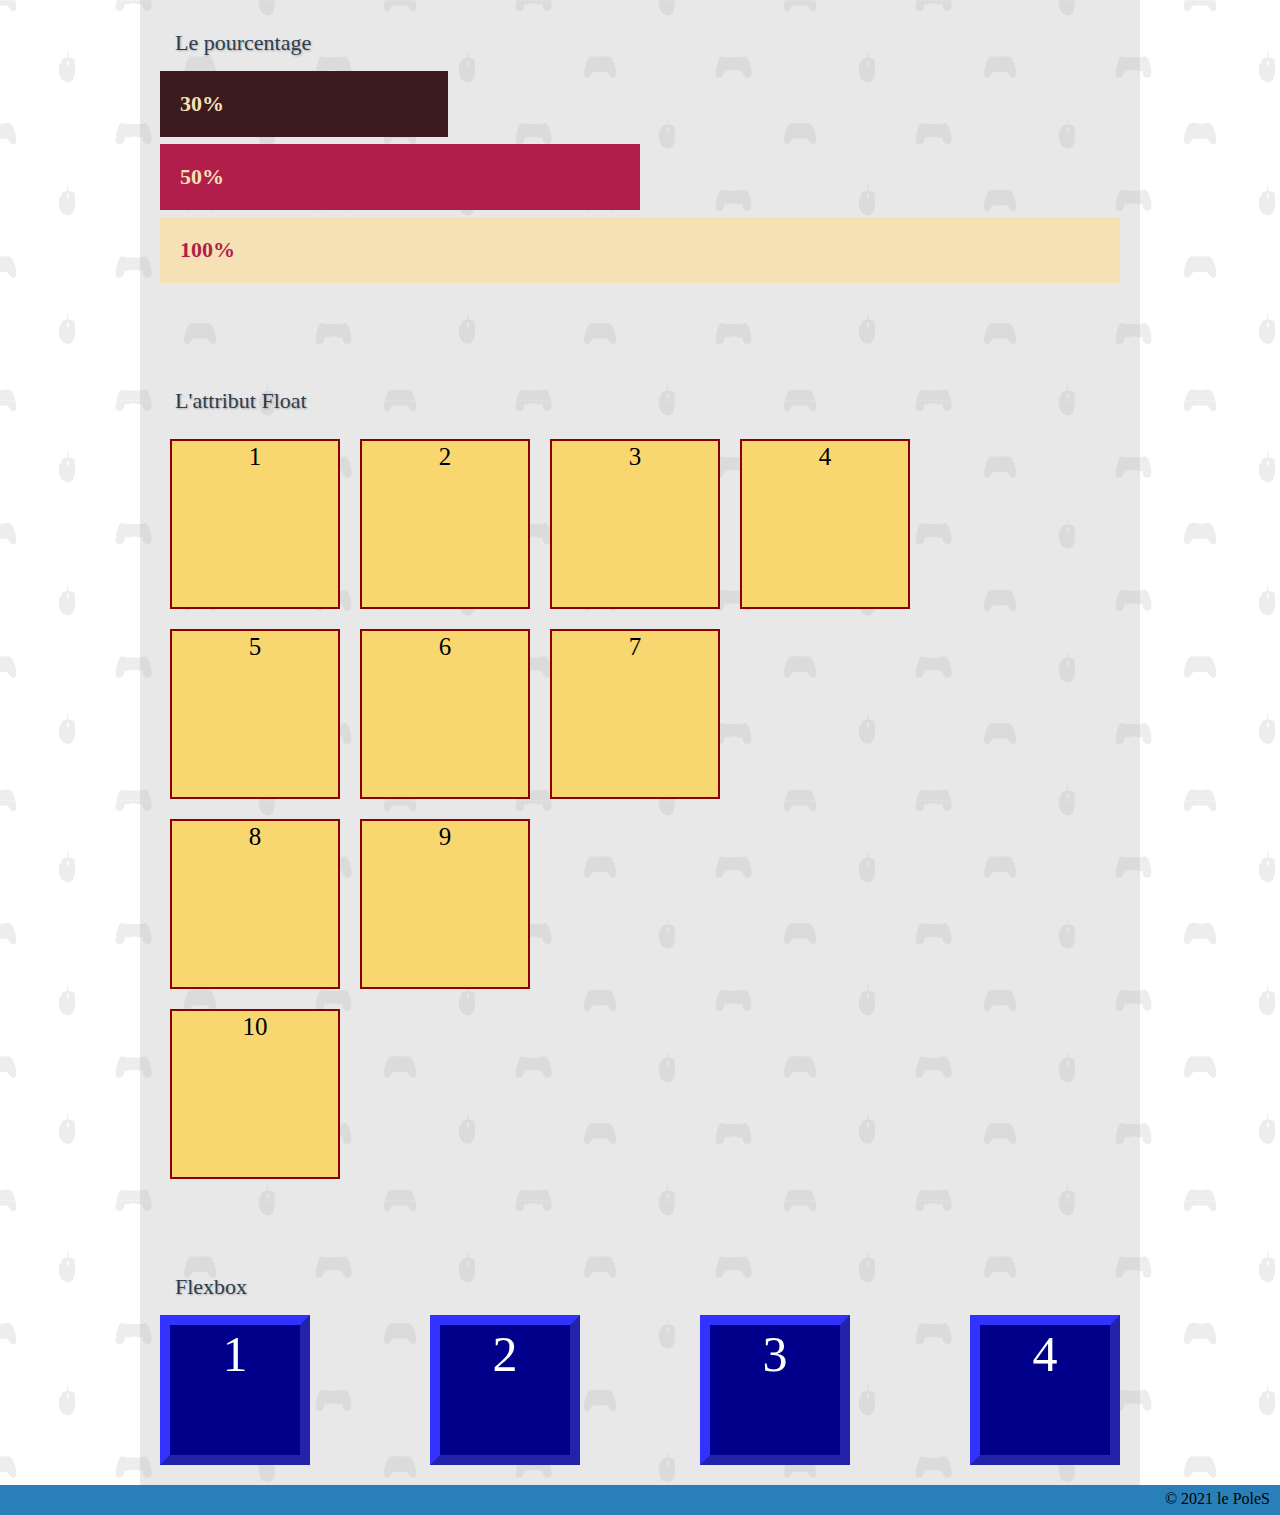
<file: position.html>
<!DOCTYPE html <html lang='fr'>

<head>
    <meta charset='UTF-8'>
    <meta name='viewport' content='width=device-width, initial-scale=1.0'>
    <meta http-equiv='X-UA-Compatible' content='ie=edge'>
    <meta name='description' content='Mes positions en HTML / CSS'>
    <meta name='author' content='Chanrothmony Khy'>
    <title>Ma page positions</title>

    <!-- Google Font-->
    <link rel="preconnect" href="https://fonts.googleapis.com">
    <link rel="preconnect" href="https://fonts.gstatic.com" crossorigin>
    <link
        href="https://fonts.googleapis.com/css2?family=Caveat+Brush&family=Cormorant+Garamond:ital,wght@0,300;0,400;0,500;0,700;1,300;1,400;1,500&family=Open+Sans:wght@300&family=Yanone+Kaffeesatz:wght@300&display=swap"
        rel="stylesheet">
    <!-- CDN de Font-awesome-->
    <link rel="stylesheet" href="https://cdnjs.cloudflare.com/ajax/libs/font-awesome/6.0.0-beta3/css/all.min.css"
        integrity="sha512-Fo3rlrZj/k7ujTnHg4CGR2D7kSs0v4LLanw2qksYuRlEzO+tcaEPQogQ0KaoGN26/zrn20ImR1DfuLWnOo7aBA=="
        crossorigin="anonymous" referrerpolicy="no-referrer" />

    <!-- Mon CSS-->
    <link rel='stylesheet' href='css/style.css'>
</head>

<body>
    <header>
        <div id="logo">
            <a href="#logo">
                <button type="button">
                    <i class="fas fa-arrow-circle-up"></i>
                </button>
            </a>

            <img src="img/logo.png" alt="css 3, html 5">
        </div>

        <div id="slogan">
            <h1>Mon premier site HTML/CSS</h1>
        </div>

        <div id="social">
            <a href="https://www.facebook.com/" target="_blank">
                <i class="fab fa-facebook-square"></i>
                <a href="https://wwww.instagram.com" target="_blank">
                    <i class="fab fa-instagram"></i>
                </a>
        </div>

        <div class="clear"></div>
    </header>

    <nav>
        <div class="ancreNav">
            <a href="index.html">Structure</a>
            <a href="texte.html">Textes</a>
            <a href="selecteur.html" >Sélecteurs</a>
            <a href="image.html">Images</a>
            <a href="position.html" class="activ">Positions</a>
            <a href="tableau.html">Tableaux</a>
            <a href="zoning.html">Zoning</a>
            <a href="listes.html">Listes</a>
            <a href="lien_menu.html">Liens & menus</a>
            <a href="formulaire.html">Formulaires</a>
            <a href="multimedia.html">Multimedias</a>
            <a href="animation.html">Animations</a>
        </div>
    </nav>

    <main>
        <h2>Positions</h2>

        <section>
            <h3>Center un élément de type block</h3>
            <div class="centre"></div>
        </section>

        <section>
            <h3>Position Absolute</h3>
            <p>Carré JAUNE ! Ragardez en haut !</p>
            <div class="absolute"></div>
        </section>

        <section>
            <h3>Position Relative</h3>
            <div class="relative">
                <div></div>
            </div>
        </section>

        <section>
            <h3>Position Fixed</h3>
            <p>Bouton retour vers le haut</p>
            <a href="#logo">
                <button type="button">
                    <i class="fas fa-arrow-circle-up"></i>
                </button>
            </a>
        </section>

        <section>
            <h3>Le pourcentage</h3>
            <div class="trente">30%</div>
            <div class="cinquante">50%</div>
            <div class="cent">100%</div>
        </section>

        <section>
            <h3>L'attribut Float</h3>
            <div class="float">1</div>
            <div class="float">2</div>
            <div class="float">3</div>
            <div class="float">4</div>
            <div class="float clear">5</div>
            <div class="float">6</div>
            <div class="float">7</div>
            <div class="float clear">8</div>
            <div class="float">9</div>
            <div class="float clear">10</div>
        </section>

        <div class="clear"></div>

        <section>
            <h3>Flexbox</h3>
            <article class="flex">
                <div>1</div>
                <div>2</div>
                <div>3</div>
                <div>4</div>
            </article>
        </section>
    </main>

    <footer>
        <!-- Liens administratifs, mentions légales, plan du site, cgu et cgv, contact, copyright-->
        <small>&copy; 2021 le PoleS</small>
    </footer>
</body>

</html>
</file>
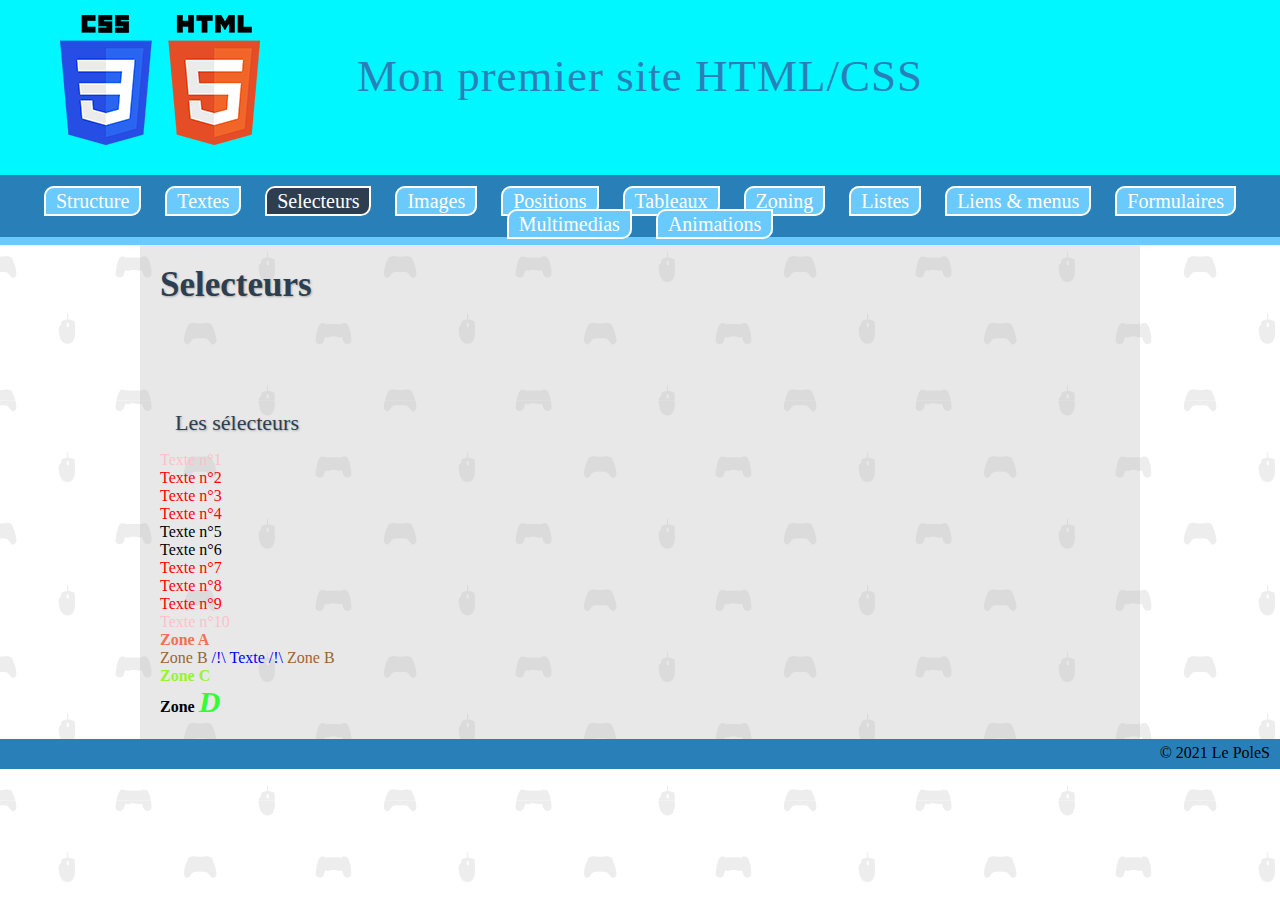
<file: selecteur.html>
<!DOCTYPE html>
<html lang='fr'>

<head>
	<meta charset='UTF-8'>
	<meta name='viewport' content='width=device-width, initial-scale=1.0'>
	<meta http-equiv='X-UA-Compatible' content='ie=edge'>
	<meta name='description' content='Mes sélecteurs en HTML / CSS'>
	<meta name='author' content='Chanrothmony Khy'>
	<title>Ma page selecteurs</title>
    
    <!-- Google Font-->
    <link rel="preconnect" href="https://fonts.googleapis.com">
    <link rel="preconnect" href="https://fonts.gstatic.com" crossorigin>
    <link
        href="https://fonts.googleapis.com/css2?family=Caveat+Brush&family=Cormorant+Garamond:ital,wght@0,300;0,400;0,500;0,700;1,300;1,400;1,500&family=Open+Sans:wght@300&family=Yanone+Kaffeesatz:wght@300&display=swap"
        rel="stylesheet">
    <link rel="stylesheet" href="https://cdnjs.cloudflare.com/ajax/libs/font-awesome/6.0.0-beta3/css/all.min.css"
        integrity="sha512-Fo3rlrZj/k7ujTnHg4CGR2D7kSs0v4LLanw2qksYuRlEzO+tcaEPQogQ0KaoGN26/zrn20ImR1DfuLWnOo7aBA=="
        crossorigin="anonymous" referrerpolicy="no-referrer" />

    <!-- Mon CSS-->
    <link rel='stylesheet' href='css/style.css'>
</head>

<body>
	<header>
		<div id="logo">
			<a href="#logo">
				<button type="button">
					<i class="fas fa-arrow-circle-up"></i>
				</button>
			</a>

			<img src="img/logo.png" alt="css 3, html 5">
		</div>

		<div id="slogan">
			<h1>Mon premier site HTML/CSS</h1>
		</div>

		<div id="social">
			<a href="https://www.facebook.com/" target="_blank">
				<i class="fab fa-facebook-square"></i>
			</a>

			<a href="http://www.instagram.com/" target="_blank">
				<i class="fab fa-instagram-square"></i>
			</a>
		</div>

		<div class="clear"></div>
	</header>

	<nav>
		<div class="ancreNav">
			<a href="index.html">Structure</a>
			<a href="texte.html">Textes</a>
			<a href="selecteurs.html" class="activ">Selecteurs</a>
			<a href="image.html">Images</a>
			<a href="position.html">Positions</a>
			<a href="tableau.html">Tableaux</a>
			<a href="zoning.html">Zoning</a>
			<a href="listes.html">Listes</a>
			<a href="lien_menu.html">Liens & menus</a>
			<a href="formulaire.html">Formulaires</a>
			<a href="multimedia.html">Multimedias</a>
			<a href="animation.html">Animations</a>
		</div>
	</nav>

	<main>
		<h2>Selecteurs</h2>

		<section class="select">
			<h3>Les sélecteurs</h3>
			<p>Texte n°1</p>
			<p>Texte n°2</p>
			<p>Texte n°3</p>
			<p>Texte n°4</p>
			<p>Texte n°5</p>
			<p>Texte n°6</p>
			<p>Texte n°7</p>
			<p>Texte n°8</p>
			<p>Texte n°9</p>
			<p>Texte n°10</p>
		
			<div class="zoneA">Zone A</div>

			<div class="zoneB">
				Zone B <span class="couleurBleu">/!\ Texte /!\</span> Zone B
			</div>

			<div id="zoneC">Zone C</div>

			<div id="zoneD">Zone <span>D</span></div>
		</section>
	</main>

	<footer>
		<!-- liens administratifs, mentions légales, plan du site, cgu et cgv, contact, copyright-->
		<small>&copy; 2021 Le PoleS</small>
	</footer>

</body>

</html>
</file>
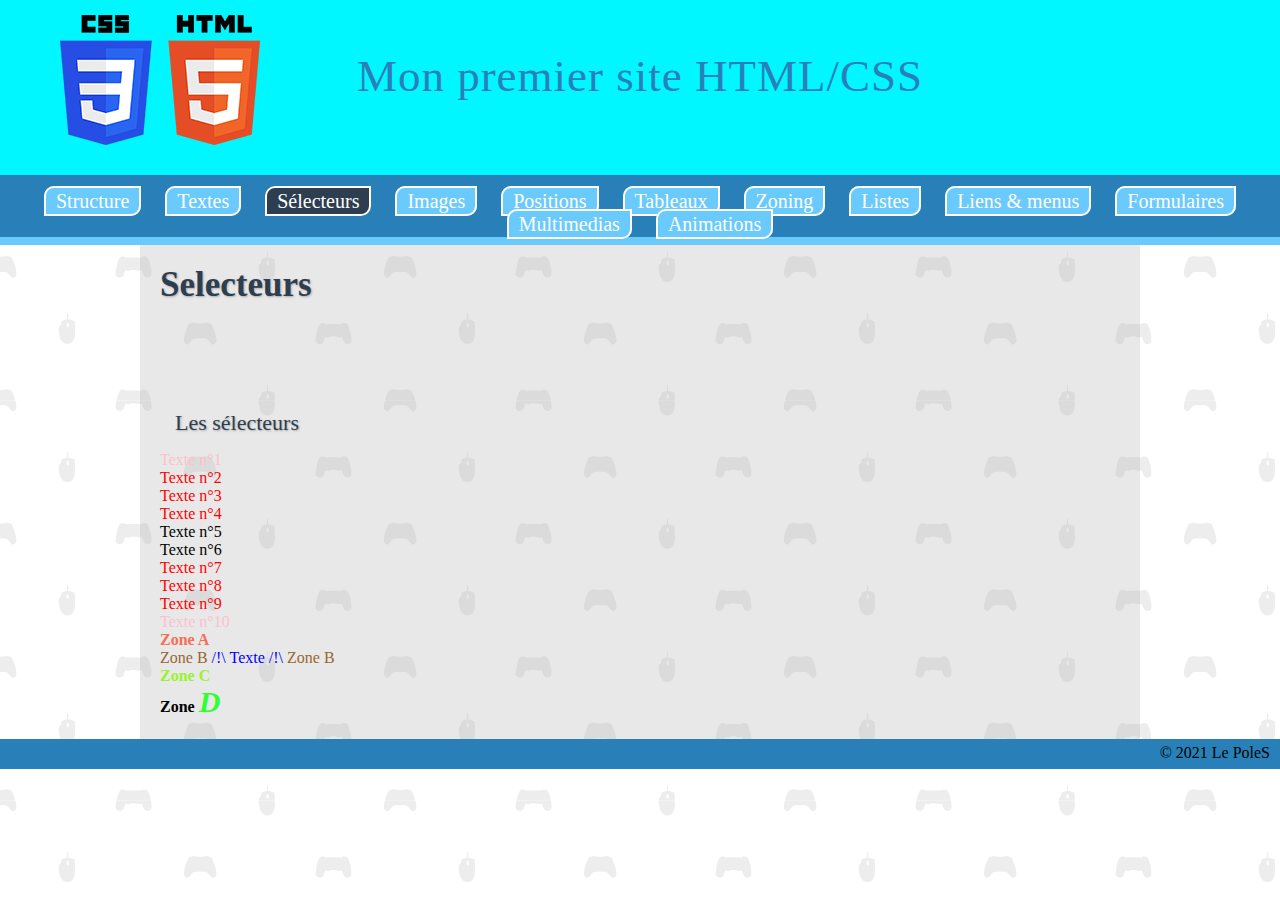
<file: selecteurs.html>
<!DOCTYPE html>
<html lang='fr'>

<head>
	<meta charset='UTF-8'>
	<meta name='viewport' content='width=device-width, initial-scale=1.0'>
	<meta http-equiv='X-UA-Compatible' content='ie=edge'>
	<meta name='description' content='Mes sélecteurs en HTML / CSS'>
	<meta name='author' content='Chanrothmony Khy'>
	<title>Ma page selecteurs</title>
    
    <!-- Google Font-->
    <link rel="preconnect" href="https://fonts.googleapis.com">
    <link rel="preconnect" href="https://fonts.gstatic.com" crossorigin>
    <link
        href="https://fonts.googleapis.com/css2?family=Caveat+Brush&family=Cormorant+Garamond:ital,wght@0,300;0,400;0,500;0,700;1,300;1,400;1,500&family=Open+Sans:wght@300&family=Yanone+Kaffeesatz:wght@300&display=swap"
        rel="stylesheet">
    <link rel="stylesheet" href="https://cdnjs.cloudflare.com/ajax/libs/font-awesome/6.0.0-beta3/css/all.min.css"
        integrity="sha512-Fo3rlrZj/k7ujTnHg4CGR2D7kSs0v4LLanw2qksYuRlEzO+tcaEPQogQ0KaoGN26/zrn20ImR1DfuLWnOo7aBA=="
        crossorigin="anonymous" referrerpolicy="no-referrer" />

    <!-- Mon CSS-->
    <link rel='stylesheet' href='css/style.css'>
</head>

<body>
	<header>
		<div id="logo">
			<a href="#logo">
				<button type="button">
					<i class="fas fa-arrow-circle-up"></i>
				</button>
			</a>

			<img src="img/logo.png" alt="css 3, html 5">
		</div>

		<div id="slogan">
			<h1>Mon premier site HTML/CSS</h1>
		</div>

		<div id="social">
			<a href="https://www.facebook.com/" target="_blank">
				<i class="fab fa-facebook-square"></i>
			</a>

			<a href="http://www.instagram.com/" target="_blank">
				<i class="fab fa-instagram-square"></i>
			</a>
		</div>

		<div class="clear"></div>
	</header>

	<nav>
		<div class="ancreNav">
			<a href="index.html">Structure</a>
			<a href="texte.html">Textes</a>
			<a href="selecteur.html" class="activ">Sélecteurs</a>
			<a href="image.html">Images</a>
			<a href="position.html">Positions</a>
			<a href="tableau.html">Tableaux</a>
			<a href="zoning.html">Zoning</a>
			<a href="listes.html">Listes</a>
			<a href="lien_menu.html">Liens & menus</a>
			<a href="formulaire.html">Formulaires</a>
			<a href="multimedia.html">Multimedias</a>
			<a href="animation.html">Animations</a>
		</div>
	</nav>

	<main>
		<h2>Selecteurs</h2>

		<section class="select">
			<h3>Les sélecteurs</h3>
			<p>Texte n°1</p>
			<p>Texte n°2</p>
			<p>Texte n°3</p>
			<p>Texte n°4</p>
			<p>Texte n°5</p>
			<p>Texte n°6</p>
			<p>Texte n°7</p>
			<p>Texte n°8</p>
			<p>Texte n°9</p>
			<p>Texte n°10</p>
		
			<div class="zoneA">Zone A</div>

			<div class="zoneB">
				Zone B <span class="couleurBleu">/!\ Texte /!\</span> Zone B
			</div>

			<div id="zoneC">Zone C</div>

			<div id="zoneD">Zone <span>D</span></div>
		</section>
	</main>

	<footer>
		<!-- liens administratifs, mentions légales, plan du site, cgu et cgv, contact, copyright-->
		<small>&copy; 2021 Le PoleS</small>
	</footer>

</body>

</html>
</file>
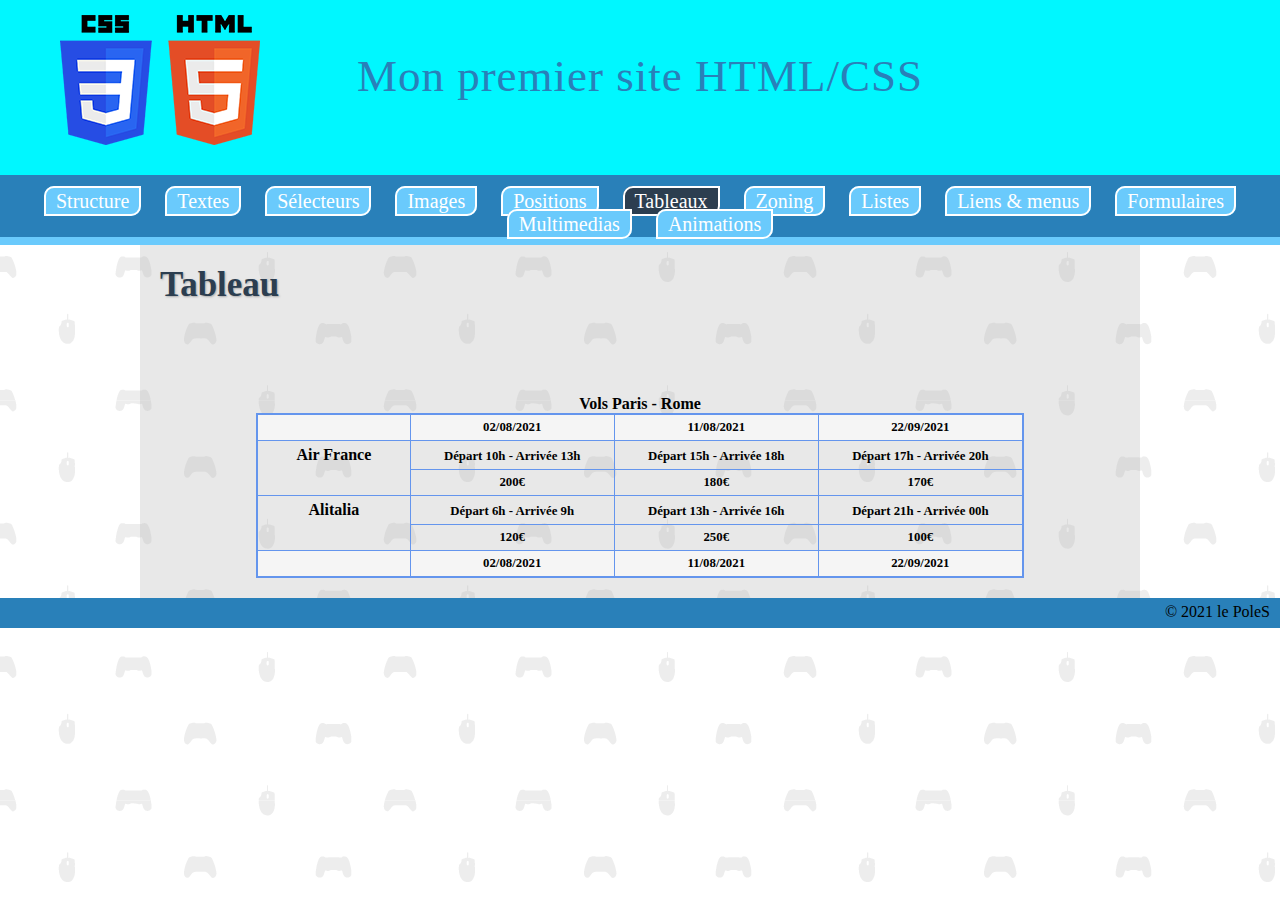
<file: tableau.html>
<!DOCTYPE html <html lang='fr'>

<head>
    <meta charset='UTF-8'>
    <meta name='viewport' content='width=device-width, initial-scale=1.0'>
    <meta http-equiv='X-UA-Compatible' content='ie=edge'>
    <meta name='description' content='Tableau en HTML / CSS'>
    <meta name='author' content='Chanrothmony Khy'>
    <title>Ma page tableau</title>

    <!-- Google Font-->
    <link rel="preconnect" href="https://fonts.googleapis.com">
    <link rel="preconnect" href="https://fonts.gstatic.com" crossorigin>
    <link
        href="https://fonts.googleapis.com/css2?family=Caveat+Brush&family=Cormorant+Garamond:ital,wght@0,300;0,400;0,500;0,700;1,300;1,400;1,500&family=Open+Sans:wght@300&family=Yanone+Kaffeesatz:wght@300&display=swap"
        rel="stylesheet">
    <!-- CDN de Font-awesome-->
    <link rel="stylesheet" href="https://cdnjs.cloudflare.com/ajax/libs/font-awesome/6.0.0-beta3/css/all.min.css"
        integrity="sha512-Fo3rlrZj/k7ujTnHg4CGR2D7kSs0v4LLanw2qksYuRlEzO+tcaEPQogQ0KaoGN26/zrn20ImR1DfuLWnOo7aBA=="
        crossorigin="anonymous" referrerpolicy="no-referrer" />

    <!-- Mon CSS-->
    <link rel='stylesheet' href='css/style.css'>
</head>

<body>
    <header>
        <div id="logo">
            <a href="#logo">
                <button type="button">
                    <i class="fas fa-arrow-circle-up"></i>
                </button>
            </a>

            <img src="img/logo.png" alt="css 3, html 5">
        </div>

        <div id="slogan">
            <h1>Mon premier site HTML/CSS</h1>
        </div>

        <div id="social">
            <a href="https://www.facebook.com/" target="_blank">
                <i class="fab fa-facebook-square"></i>
                <a href="https://wwww.instagram.com" target="_blank">
                    <i class="fab fa-instagram"></i>
                </a>
        </div>

        <div class="clear"></div>
    </header>

    <nav>
        <div class="ancreNav">
            <a href="index.html">Structure</a>
            <a href="texte.html">Textes</a>
            <a href="selecteur.html">Sélecteurs</a>
            <a href="image.html">Images</a>
            <a href="position.html">Positions</a>
            <a href="tableau.html" class="activ">Tableaux</a>
            <a href="zoning.html" >Zoning</a>
            <a href="listes.html">Listes</a>
            <a href="lien_menu.html">Liens & menus</a>
            <a href="formulaire.html">Formulaires</a>
            <a href="multimedia.html">Multimedias</a>
            <a href="animation.html">Animations</a>
        </div>
    </nav>

    <main>
        <h2>Tableau</h2>
        <section class="tableau">
            <table>
                <caption>
                    <i class="fas fa-plane-departure"></i> Vols Paris - Rome
                </caption>

                <thead>
                    <tr>
                        <th></th>
                        <td>02/08/2021</td>
                        <td>11/08/2021</td>
                        <td>22/09/2021</td>
                    </tr>
                </thead>
                <tfoot>
                    <tr>
                        <th></th>
                        <td>02/08/2021</td>
                        <td>11/08/2021</td>
                        <td>22/09/2021</td>
                    </tr>
                </tfoot>
                <tbody>
                    <tr>
                        <th rowspan="2">Air France</th>
                        <td>Départ 10h - Arrivée 13h</td>
                        <td>Départ 15h - Arrivée 18h</td>
                        <td>Départ 17h - Arrivée 20h</td>
                    </tr>

                    <tr>
                        <td>200€</td>
                        <td>180€</td>
                        <td>170€</td>
                    </tr>

                    <tr>
                        <th rowspan="2">Alitalia</th>
                        <td>Départ 6h - Arrivée 9h</td>
                        <td>Départ 13h - Arrivée 16h</td>
                        <td>Départ 21h - Arrivée 00h</td>
                    </tr>

                    <tr>
                        <td>120€</td>
                        <td>250€</td>
                        <td>100€</td>
                    </tr>
                </tbody>
            </table>
        </section>
    </main>

    <footer>
        <!-- Liens administratifs, mentions légales, plan du site, cgu et cgv, contact, copyright-->
        <small>&copy; 2021 le PoleS</small>
    </footer>
</body>

</html>
</file>
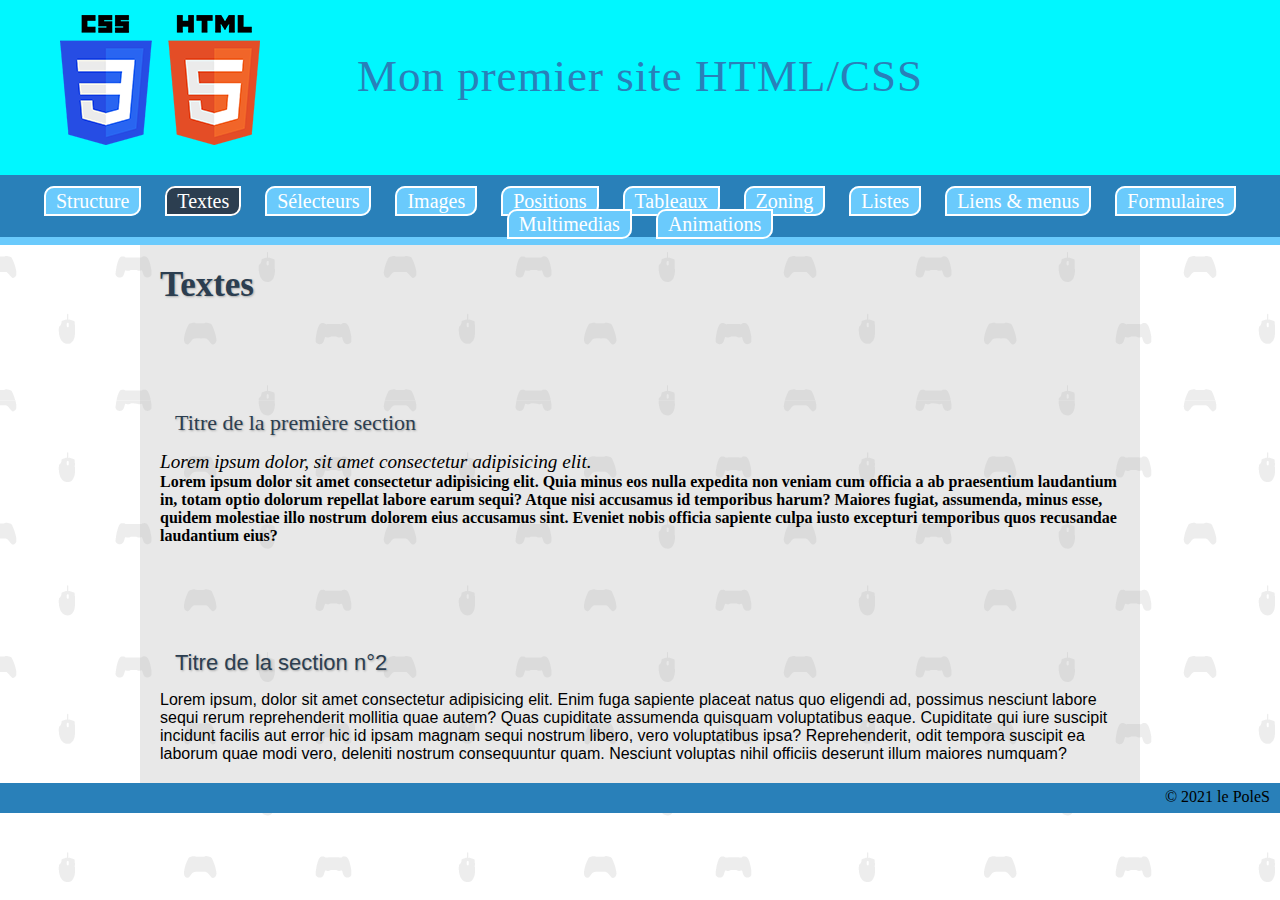
<file: texte.html>
<!DOCTYPE html <html lang='fr'>

<head>
    <meta charset='UTF-8'>
    <meta name='viewport' content='width=device-width, initial-scale=1.0'>
    <meta http-equiv='X-UA-Compatible' content='ie=edge'>
    <meta name='description' content='Mon texte en HTML / CSS'>
    <meta name='author' content='Chanrothmony Khy'>
    <title>Ma page textes</title>

    <!-- Google Font-->
    <link rel="preconnect" href="https://fonts.googleapis.com">
    <link rel="preconnect" href="https://fonts.gstatic.com" crossorigin>
    <link
        href="https://fonts.googleapis.com/css2?family=Caveat+Brush&family=Cormorant+Garamond:ital,wght@0,300;0,400;0,500;0,700;1,300;1,400;1,500&family=Open+Sans:wght@300&family=Yanone+Kaffeesatz:wght@300&display=swap"
        rel="stylesheet">
    <link rel="stylesheet" href="https://cdnjs.cloudflare.com/ajax/libs/font-awesome/6.0.0-beta3/css/all.min.css"
        integrity="sha512-Fo3rlrZj/k7ujTnHg4CGR2D7kSs0v4LLanw2qksYuRlEzO+tcaEPQogQ0KaoGN26/zrn20ImR1DfuLWnOo7aBA=="
        crossorigin="anonymous" referrerpolicy="no-referrer" />

    <!-- Mon CSS-->
    <link rel='stylesheet' href='css/style.css'>
</head>

<body>
    <header>
        <div id="logo">
            <a href="#logo">
                <button type="button">
                    <i class="fas fa-arrow-circle-up"></i>
                </button>
            </a>

            <img src="img/logo.png" alt="css 3, html 5">
        </div>

        <div id="slogan">
            <h1>Mon premier site HTML/CSS</h1>
        </div>

        <div id="social">
            <a href="https://www.facebook.com/" target="_blank">
                <i class="fab fa-facebook-square"></i>
                <a href="https://wwww.instagram.com" target="_blank">
                    <i class="fab fa-instagram"></i>
                </a>
        </div>

        <div class="clear"></div>
    </header>

    <nav>
        <div class="ancreNav">
            <a href="index.html">Structure</a>
            <a href="texte.html" class="activ">Textes</a>
            <a href="selecteur.html">Sélecteurs</a>
            <a href="image.html">Images</a>
            <a href="position.html">Positions</a>
            <a href="tableau.html">Tableaux</a>
            <a href="zoning.html">Zoning</a>
            <a href="listes.html">Listes</a>
            <a href="lien_menu.html">Liens & menus</a>
            <a href="formulaire.html">Formulaires</a>
            <a href="multimedia.html">Multimedias</a>
            <a href="animation.html">Animations</a>
        </div>
    </nav>

    <main>
        <h2>Textes</h2>

        <section>
            <h3>Titre de la première section</h3>

            <blockquote>
                <i class="fas fa-quote-left"></i>
                Lorem ipsum dolor, sit amet consectetur adipisicing elit.
                <i class="fas fa-quote-right"></i>
            </blockquote>

            <p>
                <strong>
                    Lorem ipsum dolor sit amet consectetur adipisicing elit. Quia minus eos nulla expedita non veniam
                    cum officia a ab praesentium laudantium in, totam optio dolorum repellat labore earum sequi? Atque
                    nisi accusamus id temporibus harum? Maiores fugiat, assumenda, minus esse, quidem molestiae illo
                    nostrum dolorem eius accusamus sint. Eveniet nobis officia sapiente culpa iusto excepturi temporibus
                    quos recusandae laudantium eius?
                </strong>
            </p>
        </section>

        <section class="oswald">
            <h3>Titre de la section n°2</h3>
            <p>
                Lorem ipsum, dolor sit amet consectetur adipisicing elit. Enim fuga sapiente placeat natus quo eligendi
                ad, possimus nesciunt labore sequi rerum reprehenderit mollitia quae autem? Quas cupiditate assumenda
                quisquam voluptatibus eaque. Cupiditate qui iure suscipit incidunt facilis aut error hic id ipsam magnam
                sequi nostrum libero, vero voluptatibus ipsa? Reprehenderit, odit tempora suscipit ea laborum quae modi
                vero, deleniti nostrum consequuntur quam. Nesciunt voluptas nihil officiis deserunt illum maiores
                numquam?
            </p>
        </section>
    </main>
    <footer>
        <!-- Liens administratifs, mentions légales, plan du site, cgu et cgv, contact, copyright-->
        <small>&copy; 2021 le PoleS</small>
    </footer>
</body>

</html>
</file>
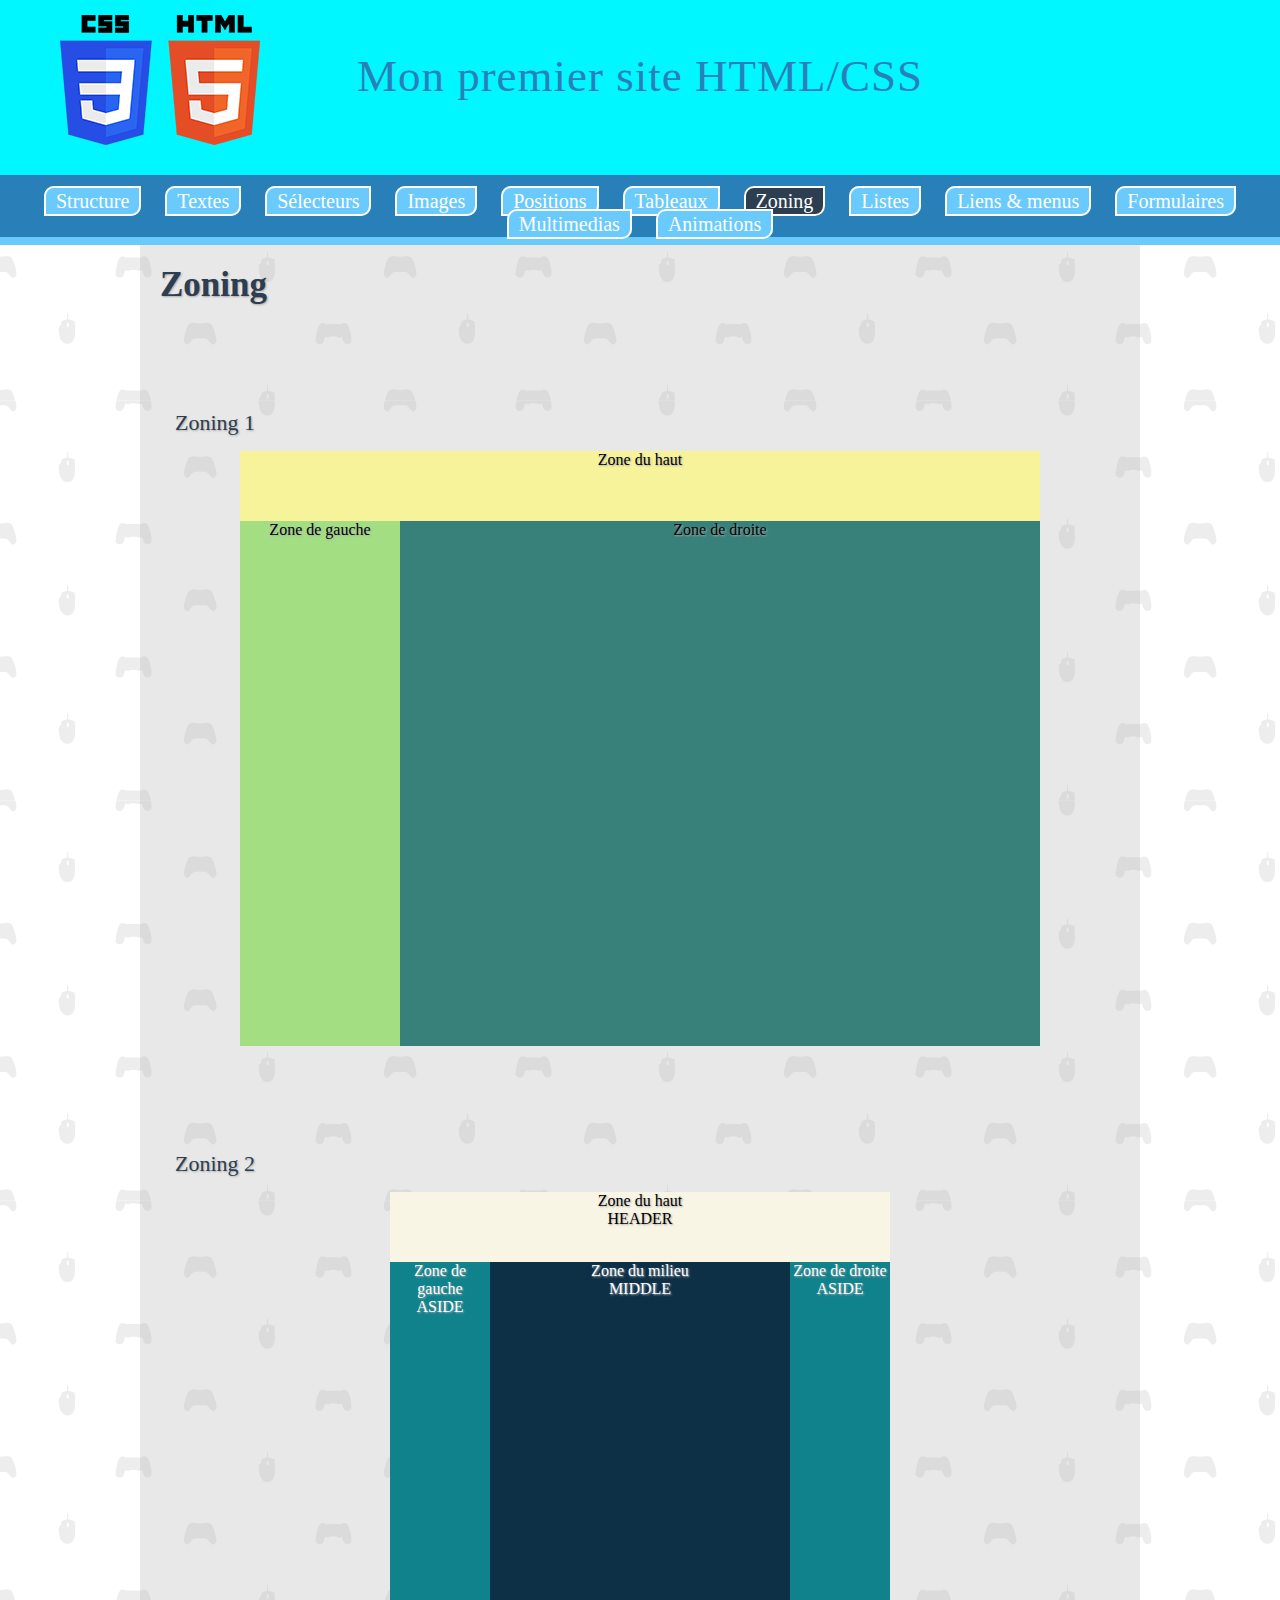
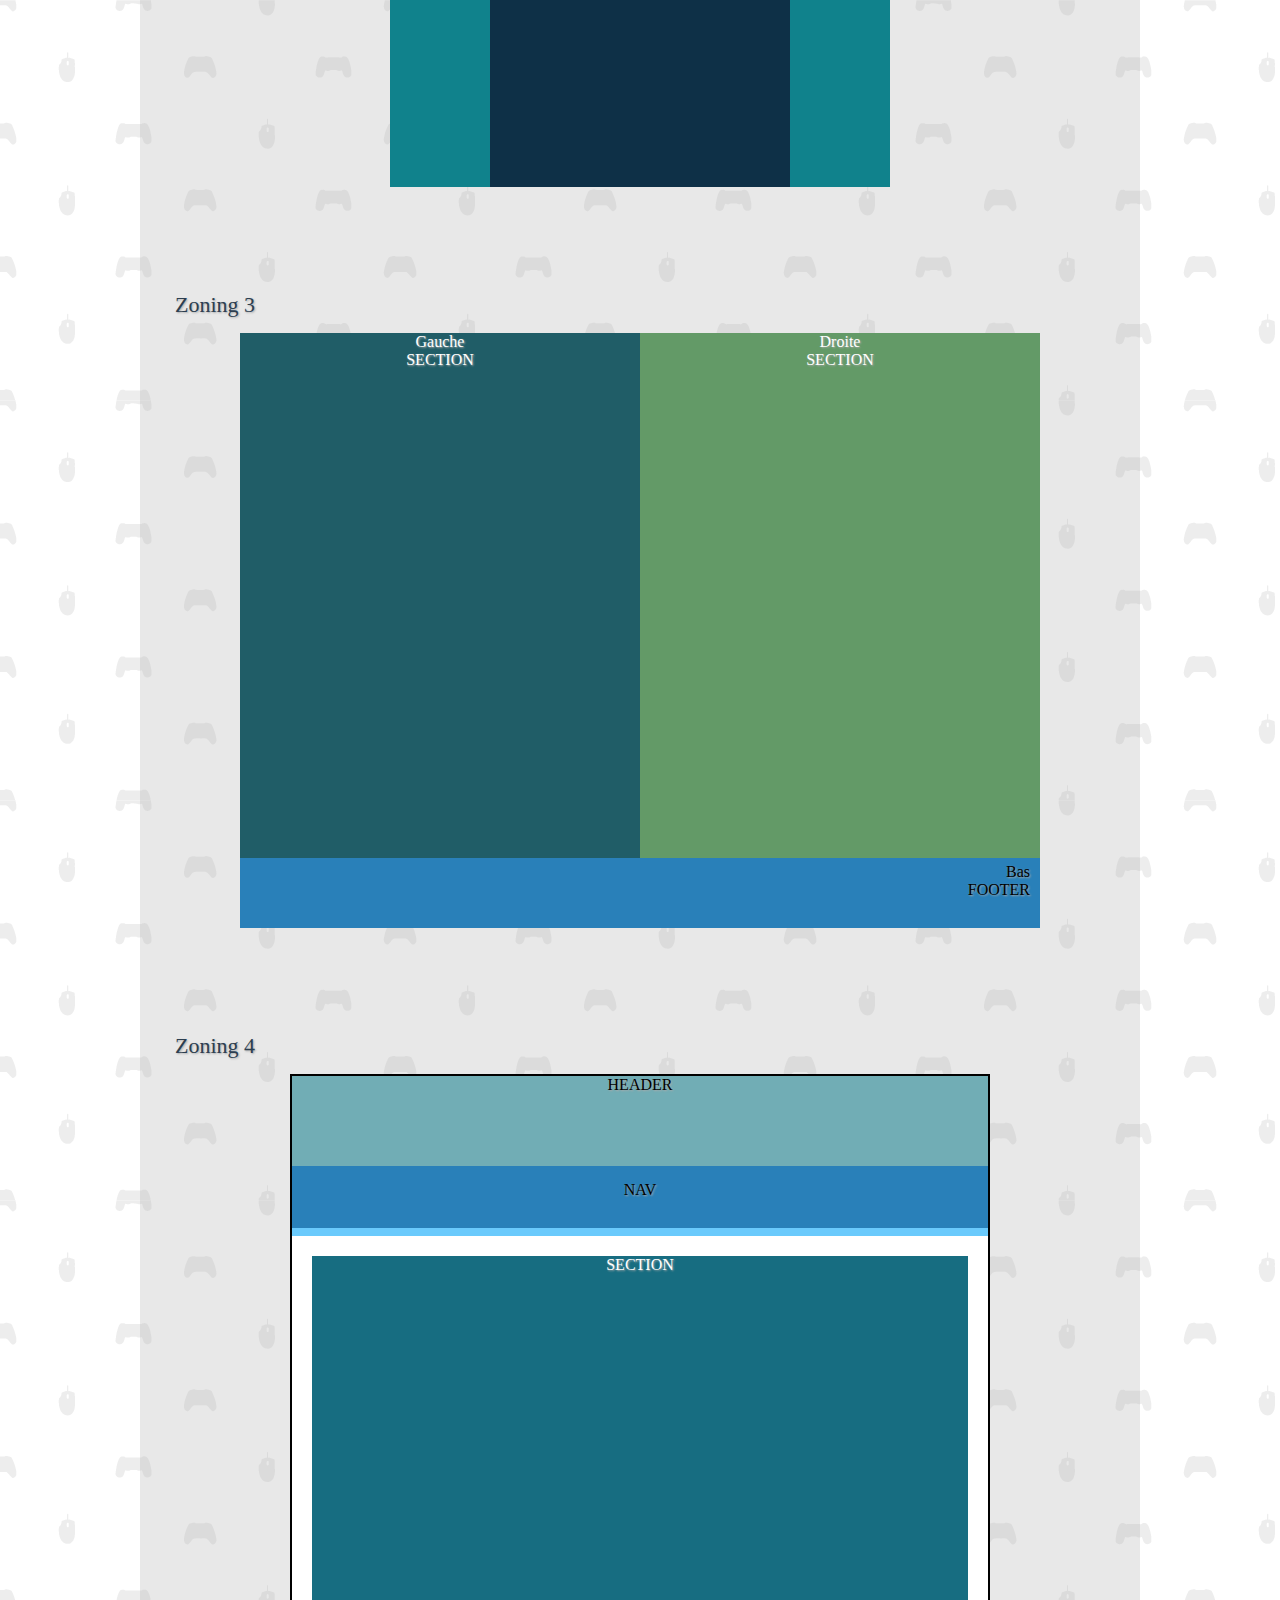
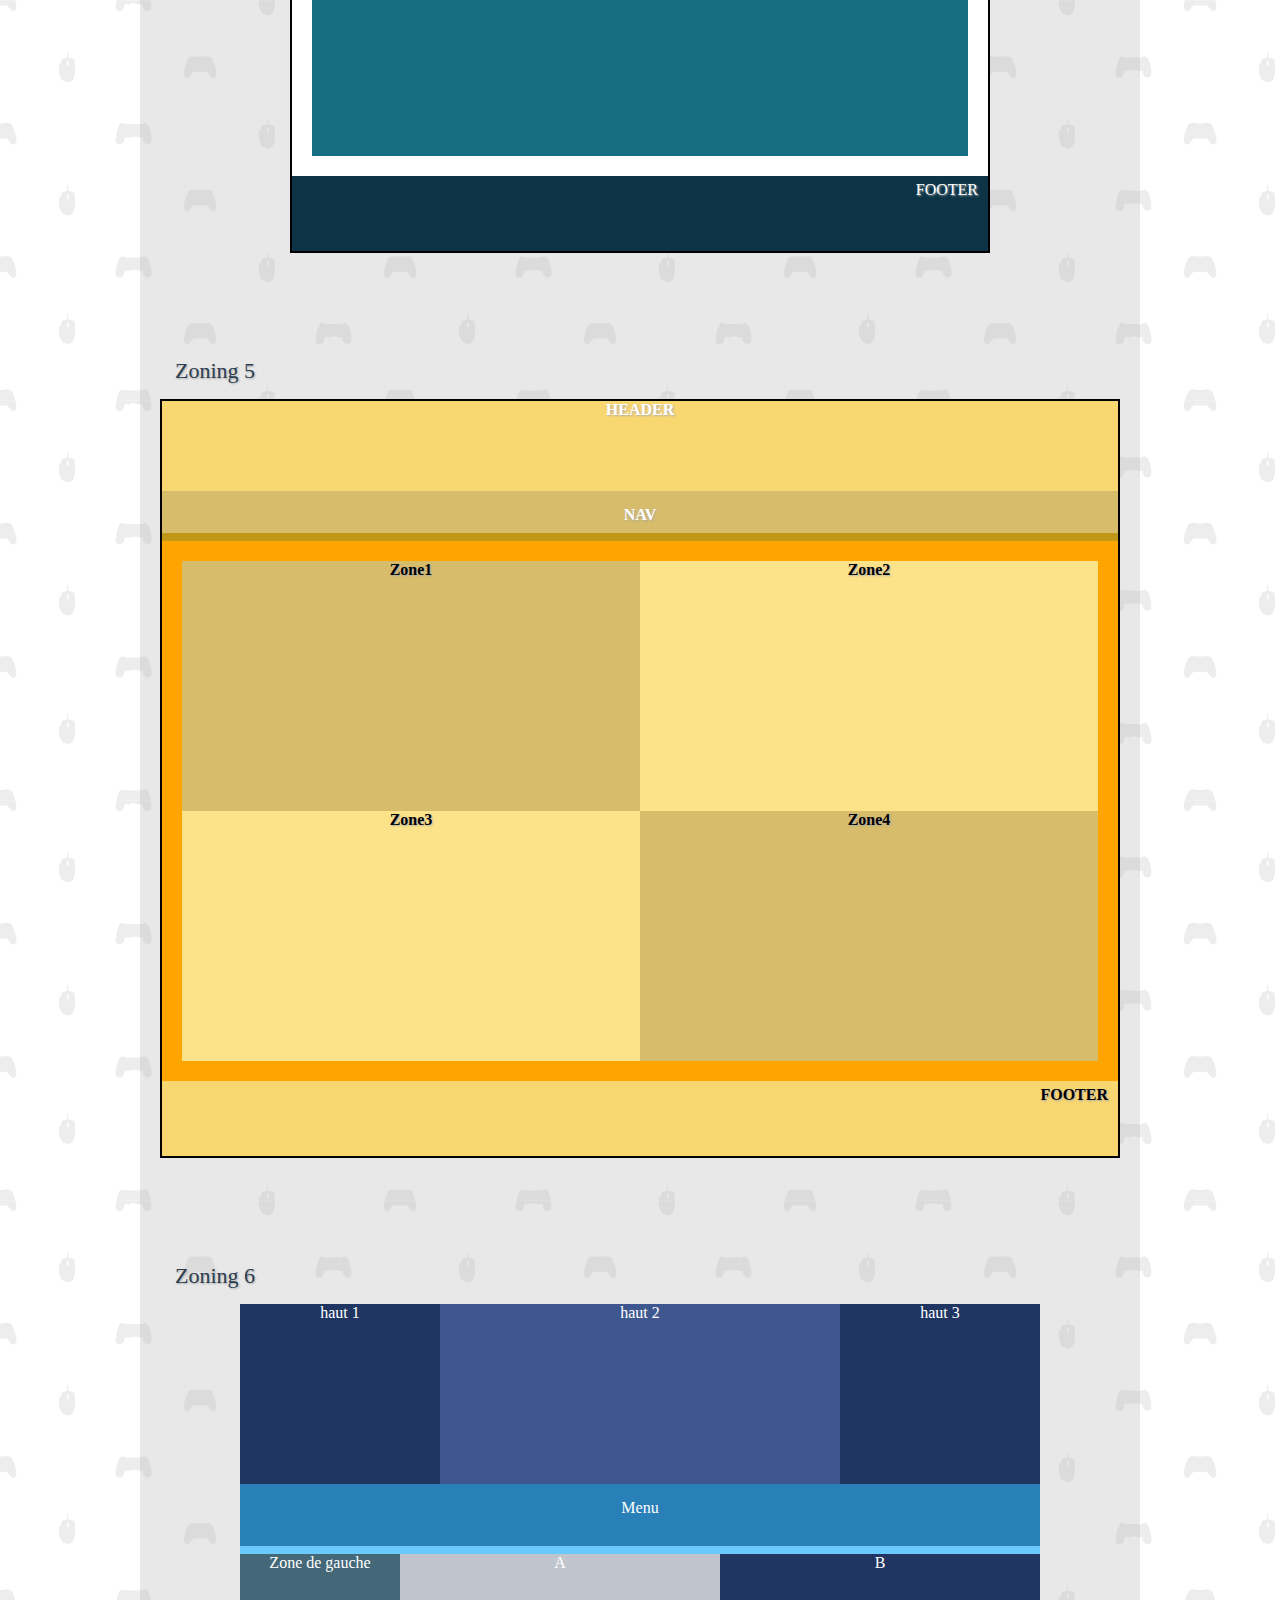
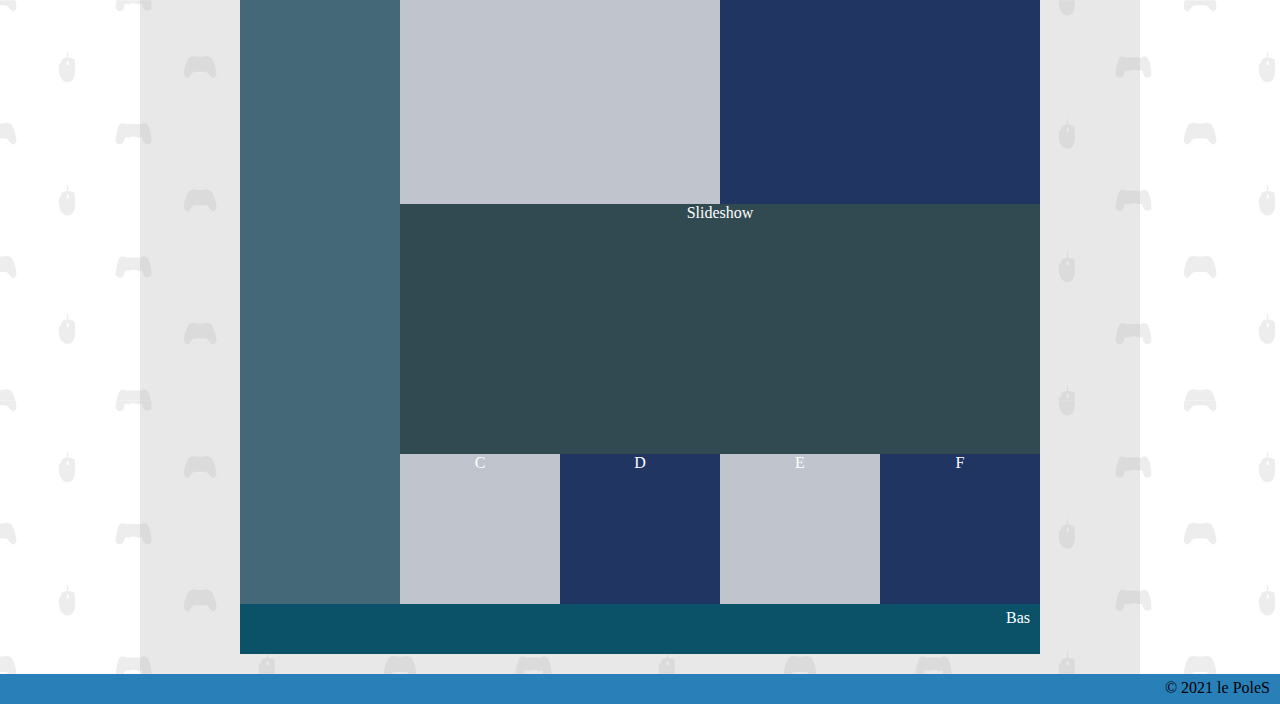
<file: zoning.html>
<!DOCTYPE html <html lang='fr'>

<head>
    <meta charset='UTF-8'>
    <meta name='viewport' content='width=device-width, initial-scale=1.0'>
    <meta http-equiv='X-UA-Compatible' content='ie=edge'>
    <meta name='description' content='Mon zoning en HTML / CSS'>
    <meta name='author' content='Chanrothmony Khy'>
    <title>Ma page zoning</title>

    <!-- Google Font-->
    <link rel="preconnect" href="https://fonts.googleapis.com">
    <link rel="preconnect" href="https://fonts.gstatic.com" crossorigin>
    <link
        href="https://fonts.googleapis.com/css2?family=Caveat+Brush&family=Cormorant+Garamond:ital,wght@0,300;0,400;0,500;0,700;1,300;1,400;1,500&family=Open+Sans:wght@300&family=Yanone+Kaffeesatz:wght@300&display=swap"
        rel="stylesheet">
    <!-- CDN de Font-awesome-->
    <link rel="stylesheet" href="https://cdnjs.cloudflare.com/ajax/libs/font-awesome/6.0.0-beta3/css/all.min.css"
        integrity="sha512-Fo3rlrZj/k7ujTnHg4CGR2D7kSs0v4LLanw2qksYuRlEzO+tcaEPQogQ0KaoGN26/zrn20ImR1DfuLWnOo7aBA=="
        crossorigin="anonymous" referrerpolicy="no-referrer" />

    <!-- Mon CSS-->
    <link rel='stylesheet' href='css/style.css'>
</head>

<body>
    <header>
        <div id="logo">
            <a href="#logo">
                <button type="button">
                    <i class="fas fa-arrow-circle-up"></i>
                </button>
            </a>

            <img src="img/logo.png" alt="css 3, html 5">
        </div>

        <div id="slogan">
            <h1>Mon premier site HTML/CSS</h1>
        </div>

        <div id="social">
            <a href="https://www.facebook.com/" target="_blank">
                <i class="fab fa-facebook-square"></i>
                <a href="https://wwww.instagram.com" target="_blank">
                    <i class="fab fa-instagram"></i>
                </a>
        </div>

        <div class="clear"></div>
    </header>

    <nav>
        <div class="ancreNav">
            <a href="index.html">Structure</a>
            <a href="texte.html">Textes</a>
            <a href="selecteur.html">Sélecteurs</a>
            <a href="image.html">Images</a>
            <a href="position.html">Positions</a>
            <a href="tableau.html">Tableaux</a>
            <a href="zoning.html" class="activ">Zoning</a>
            <a href="listes.html">Listes</a>
            <a href="lien_menu.html">Liens & menus</a>
            <a href="formulaire.html">Formulaires</a>
            <a href="multimedia.html">Multimedias</a>
            <a href="animation.html">Animations</a>
        </div>
    </nav>

    <main>
        <!-- ZONING 1-->
        <h2>Zoning</h2>

        <section>
            <h3>Zoning 1</h3>

            <div id="zoning1">
                <header>
                    <p>Zone du haut</p>
                </header>

                <aside>
                    Zone de gauche
                </aside>

                <section>
                    Zone de droite
                </section>

                <div class="clear"></div>
            </div>
        </section>

        <section>
            <h3>Zoning 2</h3>
            <div id="zoning2">
                <header>
                    <p>Zone du haut <br> HEADER</p>
                </header>

                <aside>
                    <p>Zone de gauche <br> ASIDE</p>
                </aside>

                <section class="middle">
                    <p>Zone du milieu <br> MIDDLE</p>
                </section>

                <aside>
                    <p>Zone de droite <br> ASIDE</p>
                </aside>

                <div class="clear"></div>
            </div>
        </section>

        <section>
            <h3>Zoning 3</h3>
            <div id="zoning3">
                <section>
                    <p>Gauche <br> SECTION</p>
                </section>

                <section>
                    <p>Droite <br> SECTION</p>
                </section>

                <footer>
                    <p>Bas <br> FOOTER</p>
                </footer>

                <div class="clear"></div>
            </div>
        </section>

        <section>
            <h3>Zoning 4</h3>
            <div id="zoning4">

                <header>
                    <p>HEADER</p>
                </header>

                <nav>
                    <p>NAV</p>
                </nav>

                <section>
                    <p>SECTION</p>
                </section>

                <footer>
                    <p>FOOTER</p>
                </footer>

                <div class="clear"></div>
            </div>
        </section>

        <section>
            <h3>Zoning 5</h3>
            <div id="zoning5">

                <header>
                    <p>HEADER</p>
                </header>

                <nav>
                    <p>NAV</p>
                </nav>

                <section class="section">
                    <div class="z1">
                        <p>Zone1</p>
                    </div>

                    <div class="z2">
                        <p>Zone2</p>
                    </div>

                    <div class="z3">
                        <p>Zone3</p>
                    </div>

                    <div class="z4">
                        <p>Zone4</p>
                    </div>

                    <div class="clear"></div>
                </section>

                <footer>
                    <p>FOOTER</p>
                </footer>

                <div class="clear"></div>
                </div>
        </section>

        <!-- ---------------ZONING 6----------------- -->
        <section>
            <h3>Zoning 6</h3>
            <div id="zoning6">
                <header>
                    <div class="haut1">haut 1</div>
                    <div class="haut2">haut 2</div>
                    <div class="haut3">haut 3</div>
                    <div class="clear"></div>
                </header>

                <nav>
                    Menu
                </nav>

                <aside>
                    Zone de gauche
                </aside>

                <section>
                    <div class="a">A</div>
                    <div class="b">B</div>
                    <div class="clear"></div>
                </section>

                <section class="slideshow">
                    Slideshow
                </section>

                <section>
                    <div class="c">C</div>
                    <div class="d">D</div>
                    <div class="e">E</div>
                    <div class="f">F</div>
                    <div class="clear"></div>
                </section>

                <footer class="clear">
                    Bas
                </footer>
            </div>
        </section>

    </main>

    <footer>
        <!-- Liens administratifs, mentions légales, plan du site, cgu et cgv, contact, copyright-->
        <small>&copy; 2021 le PoleS</small>
    </footer>
</body>

</html>
</file>
<file: css/style.css>
/*
font-family: 'Anton', sans-serif;

font-family: 'Lemonada', 'Cursive';

font-family: 'Oswald', 'sans-serif';
*/

*{
    box-sizing: border-box;
}

html, body, div, span, applet, object, iframe,
h1, h2, h3, h4, h5, h6, p, blockquote, pre,
a, abbr, acronym, address, big, cite, code,
del, dfn, em, img, ins, kbd, q, s, samp,
small, strike, strong, sub, sup, tt, var,
b, u, i, center,
dl, dt, dd, ol, ul, li,
fieldset, form, label, legend,
table, caption, tbody, tfoot, thead, tr, th, td,
article, aside, canvas, details, embed,
figure, figcaption, footer, header, hgroup,
menu, nav, output, ruby, section, summary,
time, mark, audio, video {
    margin: 0;
    padding: 0;
    border: 0;
    font-size: 100%;
    font: inherit;
    vertical-align: baseline;
}

body{
    background-image: url(../img/gaming-pattern.png);
}

h1{
    font-family: 'Noto Serif Simplified Chinese', serif;
    font-size: 45px;
    color: #2980b9;
    text-align: center;
    letter-spacing: 1px;
}

h2{
    font-size: 35px;
    color: #2c3e50;
    padding: 20px;
    font-weight: bold;
    text-shadow: 1px 1px 2px #aaa;
}

h3{
    font-size: 22px;
    color: #2c3e50;
    padding: 15px;
    text-shadow: 1px 1px 2px #aaa;
}

h4{
    text-align: center;
    margin-top: 30px;
}

/****************HEADER INDEX****************/
header{
    background-color: #00f7ff;
    height: 175px;
}

#logo{
    float: left;
    width: 25%;
    padding: 15px;
    text-align: center;
}

#slogan{
    float: left;
    width: 50%;
    padding-top: 50px;
}

#social{
    float: left;
    width: 25%;
}

#social i{
    font-size: 30px;
    text-align: right;
    padding: 15px 30px 0 0;
    display: block;
}

header a{
    color: #2980b9;
    text-decoration: none;
}
/*****************FIN HEADER*****************/

/*****************DEBUT NAV*****************/
nav{
    background-color: #2980b9;
    height: 70px;
    border-bottom: 8px solid #6acafc;
    text-align: center;
    padding: 15px;
}

nav a{
    margin: 10px;
    padding: 2px 10px;
    border-radius: 10px 0;
    border: 2px solid white;
    background-color: #6acafc;
    color: white;
    text-decoration: none;
    font-size: 20px;
    font-family: 'Oswald', 'sans-serif';
    transition: .5s;
}

nav a:hover{
    background-color: #a6d6c3;
    color: white;
}

.activ{
    background-color: #2c3e50;
    color: white;
}
/*****************FIN NAV*****************/


/*******************DEBUT STRUCTURE*********************/
main{
	background-color: rgba(178, 178, 178, .3);
	width: 1000px;
	margin: 0 auto;
}

aside{
	height: 250px;
	background-color: #a6d6c3;
}

section{
	margin-top: 50px;
	padding: 20px;
}

footer{
	background-color: #2980b9;
	height: 30px;
	text-align: right;
	padding: 5px 10px;
}
/*******************FIN STRUCTURE*********************/


/*****************DEBUT PAGE TEXTE*****************/
blockquote{
    font-style: italic;
    font-size: 120%;
}

strong{
    font-weight: bold;
}

.oswald{
    font-family: 'Oswald', sans-serif;
}
/*****************FIN PAGE TEXTE*****************/

/*****************DEBUT PAGE SELECTEURS*****************/
.select p{
    color: red;
}

.select p:first-of-type,
.select p:last-of-type{
    color: pink;
}

.select p:nth-of-type(5),
.select p:nth-of-type(6){
    color: black;
}

.select div:not(.zoneB){
    font-weight: bold;
}
.select .zoneA{
    color: #f56f56;
}

.select .zoneB{
    color: #963;
}

.select .zoneB .couleurBleu{
    color: blue;
    font-size: 16px;
}

.select #zoneC{
    color: #98f32f;
}

.select #zoneD span{
    color: #32ff32;
    font-size: 30px;
    font-style: italic;
}
/*****************FIN PAGE SELECTEURS*****************/

/*****************DEBUT PAGE IMAGES*****************/
.imageFond{
    background: #000 url(../img/fond.jpg) no-repeat;
    background-size: cover;
}

.imageFond p{
    width: 75%;
    margin: 100px auto 200px;
    background-color: rgba(255, 255, 255, 0.6);
    padding: 20px;
    font-size: 120%;
    border-radius: 10px;
}

figure{
    margin: auto;
    width: 250px;
    display: block;
    background-color: rgba(0, 0, 0, 0.6);
}

figcaption{
    color: white;
    text-align: center;
    padding: 2px;
    font-style: oblique;
}

/* On peut sélectionner une image par son attribut src:
    img[src="img/toureiffel.jpg"]{}
*/

.rotationImg{
    text-align: center;
}

.image{
    margin: 20px;
    border: 5px solid #eee;
    box-shadow: 4px 4px 4px rgba(0, 0, 0, 0.2);
    transition: 1s;
}

.image:hover{
    transform: rotate(-7deg);
    border: 15px solid #eee;
}

.rotation360:hover{
    transform: rotate(-360deg);
}
/*****************FIN PAGE IMAGES*****************/

/*****************DEBUT PAGE POSITION*****************/
.centre{
    margin: 0 auto;
    width: 500px;
    height: 200px;
    background-color: #33cccc;
}


.absolute{
    position: absolute;
    top: 24%;
    left: 10%;
    background-color: orange;
    width: 100px;
    height: 100px;
}

/*****************RELATIVE*****************/
.relative{
    background-color: #2d5c7f;
    width: 400px;
    height: 400px;
    position: relative;
    bottom: 10px;
    left: 100px;
}

.relative div{
    position: absolute;
    top: 0;
    right: 0;
    width: 50px;
    height: 50px;
    background-color: #fff1a8;
}

/*****************FIXED*****************/
button{
    position: fixed;
    bottom: 40px;
    right: 20px;
    cursor: pointer;
    border: none;
    background-color: transparent;
    font-size: 350%;
    color: #2d5c7f;
}

/*****************PERCENT*****************/
.trente{
    width: 30%;
    padding: 20px;
    font-size: 22px;
    background-color: #3c1b1f;
    color: #f6e1b5;
    font-weight: bold;
}

.cinquante{
    width: 50%;
    padding: 20px;
    font-size: 22px;
    background-color: #b21e4b;
    color: #f6e1b5;
    font-weight: bold;
    margin-top: 7px;
}

.cent{
    width: 100%;
    padding: 20px;
    font-size: 22px;
    background-color: #f6e1b5;
    color: #b21e4b;
    font-weight: bold;
    margin-top: 7px;
}
/*****************FLOAT*****************/
.float{
    height: 170px;
    width: 170px;
    margin: 10px;
    padding-top: 2px;
    float: left;
    text-align: center;
    font-size: 25px;
    background-color: #f8d771;
    border: 2px solid darkred;
}

.clear{
    clear: both;
}

/*****************FLEXBOX*****************/
.flex{
    display: flex;
    justify-content: space-between;
}

.flex div{
    width: 150px;
    height: 150px;
    background-color: darkblue;
    text-align: center;
    font-size: 50px;
    color: white;
    border: 10px outset rgb(51, 51, 255);
}
/*****************FIN PAGE POSITION*****************/

/*****************DEBUT PAGE TABLEAU*****************/
.tableau table{
    border-collapse: collapse;
    border: 2px solid #6495ed;
    font-weight: bold;
    margin: auto;
    width: 80%;
}

.tableau thead,
.tableau tfoot{
    background-color: whitesmoke;
    border: 1px solid #6495ed;
}

.tableau tbody{
    border: 1px solid #6495ed;
}

.tableau th{
     border: 1px solid #6495ed;
     padding: 5px;
     width: 20%;
}

.tableau td{
    border: 1px solid #6495ed;
    font-size: 80%;
    padding: 5px;
    text-align: center;
}
/*****************FIN PAGE TABLEAU*****************/

/*****************DEBUT PAGE ZONING*****************/
/*********ZONING 1*********/
#zoning1{
    background-color: #ffd6d6;
    width: 800px;
    text-align: center;
    text-shadow: 1px 1px 2px darkgray;
    margin: auto;
}


#zoning1 header{
    height: 70px;
    background-color: #f7f39a;
}

#zoning1 aside{
    height: 525px;
    float: left;
    width: 20%;
    background-color: #a3de83;
}

#zoning1 section{
    float: left;
    background-color: #38817a;
    height: 525px;
    width: 80%;
    margin: 0;
    padding: 0;
}

/*********ZONING 2*********/
#zoning2{
    background-color: #ffd6d6;
    width: 500px;
    text-align: center;
    text-shadow: 1px 1px 2px darkgray;
    margin: auto;
}

#zoning2 header{
    height: 70px;
    background-color: #f8f5e4;
}

#zoning2 aside{
    height: 525px;
    float: left;
    width: 20%;
    background-color: #10828c;
    color: white;
}

#zoning2 .middle{
    float: left;
    background-color: #0e3047;
    height: 525px;
    width: 60%;
    margin: 0;
    padding: 0;
    color: white;
}

/*********ZONING 3*********/
#zoning3{
    background-color: #ffd6d6;
    width: 800px;
    text-align: center;
    text-shadow: 1px 1px 2px darkgray;
    color: white;
    margin: auto;
}

#zoning3 section{
    height: 525px;
    float: left;
    width: 50%;
    background-color: #205d67;
    margin: 0;
    padding: 0;
}

#zoning3 section:nth-of-type(2){
    background-color: #639a67;
}

#zoning3 footer{
    height: 70px;
    width: 100%;
    color: black;
    float: left;
}
/*********ZONING 4*********/
#zoning4{
    background-color: #fff;
    text-align: center;
    text-shadow: 1px 1px 2px darkgray;
    border: 2px solid black;
    margin: 0 auto;
    width: 700px;
}

#zoning4 header{
    height: 90px;
    background-color: #71adb5;
}

#zoning4 section{
    height: 500px;
    background-color: #176d81;
    margin: 20px;
    padding: 0;
}

#zoning4 footer{
    height: 75px;
    background-color: #0d3446;
}

#zoning4 section,
#zoning4 footer{
    color: white;
}

/**********ZONING 5**********/

#zoning5{
	background-color: orange;
	text-align: center;
	text-shadow: 1px 1px 2px darkgray;
	border: 2px solid black;
	margin: 0 auto;
	font-weight: bold;
	color: white;
}

#zoning5 header{
	height: 90px;
	background-color: #f8d771;
}

#zoning5 nav{
	height: 50px;
	background-color: #d6bc6b;
	border-bottom: 8px solid #c19718;
}

#zoning5 .section{
	margin: 20px;
	padding: 0;
}

#zoning5 .section .z1,
#zoning5 .section .z2,
#zoning5 .section .z3,
#zoning5 .section .z4{
	height: 250px;
	width: 50%;
	float: left;
}

#zoning5 .section .z1,
#zoning5 .section .z4{
	background-color: #d6bc6b;
}

#zoning5 .section .z2,
#zoning5 .section .z3{
	background-color: #fce38a;
}

#zoning5 footer{
	height: 75px;
	background-color: #f8d771;
}

#zoning5 section,
#zoning5 footer{
	color: black;
}

/**********ZONING 6**********/
#zoning6{
	width: 800px;
	margin: 0 auto;
	color: white;
	text-align: center;
}

#zoning6 header{
	background-color: #40a497;
	height: 180px;
}

.haut1{
	float: left;
	width: 25%;
	height: 100%;
	background-color: #203562;
}

.haut2{
	float: left;
	width: 50%;
	height: 100%;
	background-color: #3e588f;
}

.haut3{
	float: left;
	width: 25%;
	height: 100%;
	background-color: #203562;
}

#zoning6 aside{
	background-color: #446878;
	width: 20%;
	height: 650px;
	float: left;
}

#zoning6 section{
	width: 80%;
	float: left;
	margin: 0;
	padding: 0;
}

.slideshow{
	background-color: #314a52;
	height: 250px;
}

#zoning6 .a{
	background-color: #c0c5cd;
	width: 50%;
	height: 250px;
	float: left;
}
#zoning6 .b{
	background-color: #203562;
	width: 50%;
	height: 250px;
	float: left;
}

#zoning6 .c, .e{
	background-color: #c0c5cd;
	width: 25%;
	height: 150px;
	float: left;
}

#zoning6 .d, .f{
	background-color: #203562;
	width: 25%;
	height: 150px;
	float: left;
}

#zoning6 footer{
	background-color: #0b5269;
	height: 50px;
	color: white;
}
/********************FIN PAGE ZONING******************/

/********************FIN PAGE LISTE******************/
ul.fruit{
    list-style: none;
}

ul.fruit li{
    display: inline;
    margin: 15px;
}

li .fas{
    font-size: 90%;
    color: blue;
}

li .fas:hover{
    font-size: 120%;
    color: darkred;
}

.imbriquee, .imbriquee ul{
    padding-left: 15px;
}

.imbriquee{
    cursor: pointer;
}

.imbriquee ul{
    display: none;
}

.europe:hover ul,
.asie:hover ul{
    display: block;
}

.imbriquee li ul li:hover{
    font-size: 200%;
    background-color: #e74c3c;
    display: inline;
    box-shadow:  5px 10px 10px grey;
    transition-duration:  1s;
}

/********************FIN PAGE LIEN & MENU******************/
/**********LIENS**********/
.ancre{
	text-align: center;
}

.ancre a{
	margin: 8px;
	padding: 5px 10px;
	border-radius: 15px;
	background-color: #2c3e50;
	color: white;
	text-decoration: none;
	font-size: 20px;
	box-shadow: 0px 0px 10px 3px black;
	font-family: 'oswald';
}

.ancre a:hover{
	box-shadow: none;
	transition-duration: .5s;
	text-shadow: 1px 5px 10px grey;
}

#lien a{
	text-decoration: none;
	color: #2980b9;
	display: inline-block;
	margin-bottom: 15px;
}

#lien a:hover{
	color: #f16529;
}

/**********MENU**********/
#menu nav{
	background-color: transparent;
	border: none;
}

#menu ul{
	list-style: none;
	text-align: center;
}

#menu ul li{
	display: inline-block;
}

#menu nav a{
	padding: 10px;
	color: grey;
	text-decoration: none;
	background-color: #ddd;
	transition: 1s ease-in;
}

#menu nav a:hover{
	color: #fff;
	background-color: #069;
}

/**********MENU DEROULANT**********/
#menuDeroulant{
	height: 650px;
}

#menuDeroulant nav{
	background-color: transparent;
	border: none;
	width: 90%;
	margin: 0 auto;
}

#menuDeroulant nav ul li{
	float: left;
	list-style: none;
	width: 20%;
}

#menuDeroulant ul ul{
	display: none;
}

#menuDeroulant ul li ul li{
	border-top: 1px solid #464646;
	width: 100%;
}

#menuDeroulant nav li{
	background-color: #ccc;
}

#menuDeroulant nav li a{
	text-decoration: none;
	color: #000;
	padding: 4px 0;
	display: block;
}

#menuDeroulant ul{
	text-align: center;
}

#menuDeroulant nav ul.niveau1 li.sousMenu:hover ul.niveau2{
	display: block;
}

/********************FIN PAGE LIEN & MENU******************/

/********************DEBUT PAGE FORMULAIRE******************/
form{
    width: 60%;
    background-color: #2c3e50;
    margin: 0 auto;
    padding: 20px;
    color: #fff;
    border-radius: 15px;
}

label{
    margin: 10px 0;
    width: 50%;
    display: inline-block;
}

textarea{
    resize: none;
}

label[for="orange"],
label[for="fraise"],
label[for="poire"]{
    width: 13%;
}

#orange,
#fraise,
#poire{
    margin: 0 20px;
}

/********************FIN PAGE FORMULAIRE******************/

/********************DEBUT PAGE MULTIMEDIA******************/
.videoFond{
    padding-left: 0;
    padding-right: 0;
}

.videoFond video{
    position: absolute;
    z-index: 1;
    width: 100%;
}

.videoTexte{
    position: relative;
    width: 100%;
    height: 500px;
}

.videoFond p{
    position: absolute;
    top: 150px;
    left: 250px;
    z-index: 2;
    width: 500px;
    margin: auto;
    background-color: rgba(255, 255, 255, 0.6);
    padding: 20px;
    font-size: 120%;
    border-radius: 10px;
}

iframe[src="https://www.youtube.com/embed/CEgVBJNhFJk"]{
    width: 100%;
}

iframe[allowfullscreen]{
    width: 100%;
}

.audio{
    text-align: center;
}

/********************FIN PAGE MULTIMEDIA******************/

/********************DEBUT PAGE ANIMATION******************/
/************* infoBulle *************/
.infoBulle{
    height: 250px;
    width: 500px;
    margin: auto;
    padding-top: 15px;
    background-color: #444;
    box-shadow:  0 0 50px #222 inset;
}

.infoBulle p{
    text-align: center;
    padding-top: 30px;
}

.infoBulle a{
    color: #ccc;
    text-shadow: 0 -2px 0 black;
    text-decoration: none;
    border-radius: 3px;
    padding: 5px 15px;
}

.infoBulle a:hover{
    text-shadow: 0 1px 2px black;
    background-color: rgba(0, 0, 0, .4);
    box-shadow: 0 1px 0 rgba(255, 255, 255, 0.4);
    color: #fff;
}

.infoBulle a span{
    position: absolute;
    padding: 15px;
    margin-top: 23px;
    margin-left: -35px;
    background-color: rgba(0, 0, 0, .9);
    opacity: 0;
    color: #09c;
    border-radius: 3px;
    box-shadow: 0 0 2px rgba(0, 0, 0, .5);
    transition: .25s;
    transform: scale(0) rotateZ(-12deg);
}

.infoBulle a:hover span{
    opacity: 1;
    transform: scale(1) rotateZ(0);
}

.infoBulle a span:before{
    content: '';
    position: absolute;
    top: -6px;
    left: 10px;
    border-bottom: 6px solid rgba(0, 0, 0, .9);
    border-left: 6px solid transparent;
    border-right: 6px solid transparent;
}

/******************** image greyscale & blur ******************/

.imgEffets{
    width: 320px;
    height: 320px;
    margin: 70px auto;
}

.imgEffets li{
     list-style: none;
     float: left;
     width: 141px;
     height: 150px;
     margin: 5px;
}

.imgEffets li:nth-child(3){
    clear: both;
}

.imgEffets img{
    position: absolute;
    z-index: 1;
    height: 150px;
    box-shadow: 0 0 3px black;
    transition: .5s cubic-bezier(0, 3, .4, 1);
}

.imgEffets li:hover img{
    z-index: 2;
    transform: scale(1.5);
    box-shadow: 0 0 10px black;
}

.imgEffets:hover li:not(:hover) img{
    filter: grayscale(1) blur(5px);
}


/******************** Rotation d'un menu CSS3 ******************/
#menuRotate{
    height: 360px;
    width: 576px;
    background-color: #627878;
    position: relative;
    overflow: hidden;
    border: 2px solid white;
    margin: 100px auto;
}

#menuRotate .masque{
    position: absolute;
    z-index: 50;
    width: 585px;
    height: 135px;
    top: 0;
    left: 0;
    background: linear-gradient(#324040, #627878);
}

.menuRotate .ombre{
    position: absolute;
    top: 30px;
    left: 142px;
    z-index: 40;
    width: 300px;
    height: 6px;
    box-shadow: 0 100px 3px black;
    border-radius: 75px 75px 75px 75px / 3px 3px 3px 3px;
}

#menuRotate dl{
    position: relative;
    top: 0;
    left: 50%;
    margin-left: -75px;
    width: 150px;
    height: 155px;
    color: #324040;
    text-align: center;
    background-color: #04b3d2;
    border-radius: 4px;
    box-shadow:  0 0 6px rgba(0, 0, 0, .7);
    transform-origin: 50% 120px;
    animation: bounceOut .7s ease-in-out;
}

#menuRotate dt{
    position: absolute;
    bottom: 0;
    width: 100%;
    height: 23px;
    padding-top: 5px;
}

#menuRotate dd{
    transform: rotate(180deg);
}

#menuRotate dd a{
    display: block;
    height: 24px;
    padding: 3px 0;
    color: #324040;
    text-decoration: none;
}

#menuRotate dd a:hover{
    background: rgba(255, 255, 255, .1);
}

#menuRotate dl:hover{
    transform: rotate(-180deg);
    animation: bounceOut .7s ease-in-out;
}

@keyframes bounceIn{
    from{transform: rotate(0deg);}
    75%{transform: rotate(-200deg);}
    90%{transform: rotate(-175deg);}
    to{transform: rotate(180deg);}
}

@keyframes bounceOut{
    from{transform: rotate(0deg);}
    0%{transform: rotate(-180deg);}
    10%{transform: rotate(-165deg);}
    to{transform: rotate(-360deg);}
}
</file>
